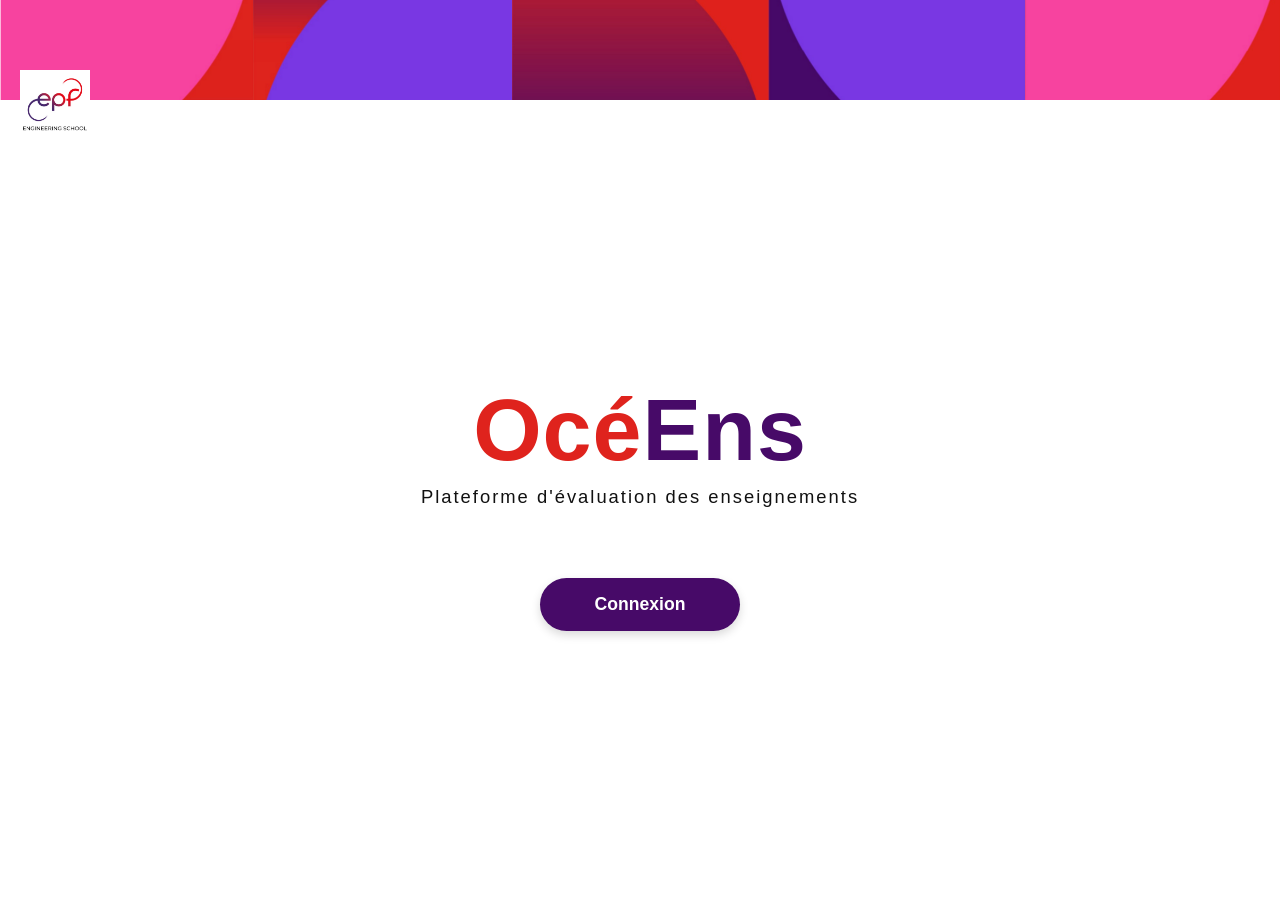
<file: templates/index.html>
<!DOCTYPE html>
<html lang="fr">

<head>
    <meta charset="UTF-8" />
    <meta name="viewport" content="width=device-width, initial-scale=1.0" />
    <title>OcéEns – Plateforme d'évaluation des enseignements</title>
    <link rel="preconnect" href="https://fonts.googleapis.com" />
    <link rel="preconnect" href="https://fonts.gstatic.com" crossorigin />
    <link
        href="https://fonts.googleapis.com/css2?family=Cormorant+Garamond:ital,wght@0,400;0,600;0,700;1,400&family=DM+Sans:wght@300;400;500&display=swap"
        rel="stylesheet" />

    <style>
        *,
        *::before,
        *::after {
            box-sizing: border-box;
            margin: 0;
            padding: 0;
        }

        :root {
            --red: #D42B2B;
            --navy: #1E2340;
            --purple: #4A3060;
            --grey: #6B7280;
            --white: #FFFFFF;
        }

        body {
            font-family: 'Montserrat', -apple-system, BlinkMacSystemFont, sans-serif;
            background: #ffffff;
            color: #333333;
            min-height: 100vh;
            display: flex;
            flex-direction: column;
            overflow-x: hidden;
        }

        /* Définition de l'animation */
        @keyframes slide {
            0% {
                background-position: center top;
            }

            50% {
                background-position: center bottom;
            }

            100% {
                background-position: center top;
            }
        }

        /* ── Top Header ─────────────────────────────── */
        header {
            background-image: url('/static/img/hautpage.png');
            height: 100px;
            position: relative;
            background-size: cover;
            background-position: center;
            background-repeat: no-repeat;
            z-index: 100;
        }

        .hero {
            padding-top: 30px;
            padding-bottom: 30px;

        }

        .header-logo {
            height: 70px;
            object-fit: contain;
            position: absolute;
            bottom: -40px;
            left: 20px;
            transform: none;

        }

        .header-user {
            width: 40px;
            height: 40px;
            border-radius: 50%;
            border: 2px solid #333;
            display: flex;
            align-items: center;
            justify-content: center;
            cursor: pointer;
            color: #333;
            background: transparent;
        }

        .header-user svg {
            width: 20px;
            height: 20px;
            fill: currentColor;
        }

        /* ── Main Content Area (Hero) ────────────────── */
        main {
            flex: 1;
            position: relative;
            display: flex;
            flex-direction: column;
            align-items: center;
            justify-content: center;
            padding-top: 10px;

        }

        .hero-bg {
            position: absolute;
            top: 0;
            left: 0;
            width: 100%;
            height: 100%;
            background-size: cover;
            background-position: center;
            background-repeat: no-repeat;
            z-index: 0;
        }

        .hero-content {
            position: relative;
            z-index: 2;
            text-align: center;
            background: rgba(255, 255, 255, 0.4);
            padding: 40px 60px;
            border-radius: 20px;
            backdrop-filter: blur(10px);
            -webkit-backdrop-filter: blur(10px);
            box-shadow: 0 8px 32px rgba(0, 0, 0, 0.05);
            max-width: 90%;
        }

        /* Si l'image 'fond_accueil.png' contient déjà le flou et qu'il n'y a pas
           de boite translucide dans la maquette, on peut enlever le fond blanc ci-dessus
           en rendant l'arrière plan transparent. La maquette montre le texte directement
           sur le flou. Modifions le fond de .hero-content : */
        .hero-content {
            background: transparent;
            box-shadow: none;
            backdrop-filter: none;
            -webkit-backdrop-filter: none;
            padding: 20px;
        }

        /* ── Title ───────────────────────────────────── */
        .logo-title {
            font-size: 5.5rem;
            font-weight: 700;
            letter-spacing: 1px;
            margin-bottom: 5px;
        }

        .text-red {
            color: #df231d;
        }

        .text-purple {
            color: #470a68;
        }

        .logo-subtitle {
            font-size: 1.15rem;
            font-weight: 500;
            color: #111111;
            letter-spacing: 2px;
            text-transform: uppercase;
            margin-bottom: 70px;
        }

        /* ── Buttons ─────────────────────────────────── */
        .hero-actions {
            display: flex;
            gap: 20px;
            justify-content: center;
            flex-wrap: wrap;
        }

        .hero-btn {
            display: inline-block;
            padding: 16px 40px;
            font-family: 'Montserrat', -apple-system, BlinkMacSystemFont, sans-serif;
            width: 200px;
            font-size: 1.1rem;
            font-weight: 600;
            border-radius: 50px;
            text-decoration: none;
            cursor: pointer;
            transition: all 0.2s ease;
            box-shadow: 0 4px 10px rgba(0, 0, 0, 0.15);
            border: none;
        }

        .hero-btn-purple {
            background-color: #470a68;
            /* Bleu foncé similaire à la maquette */
            color: #ffffff;
        }

        .hero-btn-purple:hover {
            background-color: #470a68;
            transform: translateY(-2px);
            box-shadow: 0 6px 15px rgba(13, 71, 161, 0.3);
        }


        /* ── Responsive ──────────────────────────── */
        @media (max-width: 768px) {
            .logo-title {
                font-size: 4rem;
            }

            .logo-subtitle {
                font-size: 0.9rem;
            }

            .hero-btn {
                padding: 14px 30px;
                font-size: 0.95rem;
                width: 100%;
            }

            header {
                padding: 0 20px;
                height: 70px;
            }
        }
    </style>
</head>

<body>

    <header>
        <img src="/static/img/logo.png" alt="EPF Engineering School" class="header-logo">
    </header>

    <main>
        <div class="hero-bg"></div>
        <div class="hero-content">
            <h1 class="logo-title">
                <span class="text-red">Océ</span><span class="text-purple">Ens</span>
            </h1>
            <p class="logo-subtitle" style="text-transform:none;">Plateforme d'évaluation des enseignements</p>
            <div class="hero-actions">

                <a href="/login" class="hero-btn hero-btn-purple">
                    Connexion
                </a>
            </div>
        </div>
    </main>

</body>

</html>
</file>
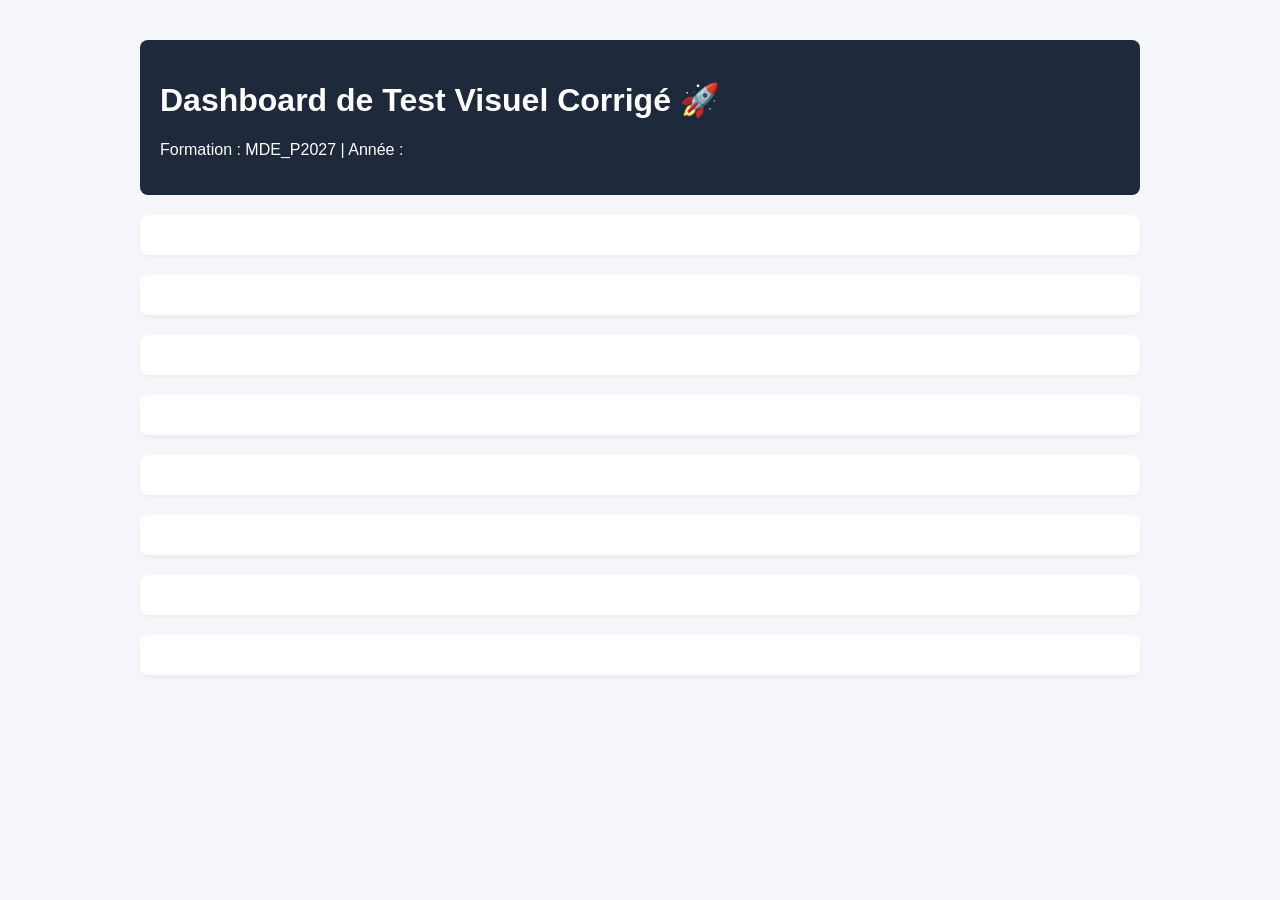
<file: preview_dashboard_test.html>
<!DOCTYPE html>
                <html lang="fr">
                <head>
                    <meta charset="UTF-8">
                    <title>Test Dashboard Visuel</title>
                    <style>
                        body { font-family: sans-serif; margin: 40px; background-color: #f4f6f9; }
                        .container { max-width: 1000px; margin: auto; }
                        .header { background: #1e293b; color: white; padding: 20px; border-radius: 8px; margin-bottom: 20px; }
                        .card { background: white; padding: 20px; margin-bottom: 20px; border-radius: 8px; box-shadow: 0 2px 4px rgba(0,0,0,0.05); }
                    </style>
                </head>
                <body>
                    <div class="container">
                        <div class="header">
                            <h1>Dashboard de Test Visuel Corrigé 🚀</h1>
                <p>Formation : MDE_P2027 | Année : </p></div><div class='card'><div>                        <script>window.PlotlyConfig = {MathJaxConfig: 'local'};</script>
        <script charset="utf-8" src="https://cdn.plot.ly/plotly-3.5.0.min.js" integrity="sha256-fHbNLP+GlIXN+efbQec78UkemUz3NJp7UmfGxC1tNxs=" crossorigin="anonymous"></script>                <div id="5e8c9b04-2b82-4a08-ab7e-ff84503e4230" class="plotly-graph-div" style="height:100%; width:100%;"></div>            <script>                window.PLOTLYENV=window.PLOTLYENV || {};                                if (document.getElementById("5e8c9b04-2b82-4a08-ab7e-ff84503e4230")) {                    Plotly.newPlot(                        "5e8c9b04-2b82-4a08-ab7e-ff84503e4230",                        [{"domain":{"x":[0.0,1.0],"y":[0.0,1.0]},"hole":0.3,"hovertemplate":"Valeur_Reponse=%{label}\u003cextra\u003e\u003c\u002fextra\u003e","labels":["Plut\u00f4t pas satisfait \u002f Somewhat dissatisfied"],"legendgroup":"","name":"","showlegend":true,"type":"pie","textinfo":"percent+label","textposition":"inside"}],                        {"template":{"data":{"histogram2dcontour":[{"type":"histogram2dcontour","colorbar":{"outlinewidth":0,"ticks":""},"colorscale":[[0.0,"#0d0887"],[0.1111111111111111,"#46039f"],[0.2222222222222222,"#7201a8"],[0.3333333333333333,"#9c179e"],[0.4444444444444444,"#bd3786"],[0.5555555555555556,"#d8576b"],[0.6666666666666666,"#ed7953"],[0.7777777777777778,"#fb9f3a"],[0.8888888888888888,"#fdca26"],[1.0,"#f0f921"]]}],"choropleth":[{"type":"choropleth","colorbar":{"outlinewidth":0,"ticks":""}}],"histogram2d":[{"type":"histogram2d","colorbar":{"outlinewidth":0,"ticks":""},"colorscale":[[0.0,"#0d0887"],[0.1111111111111111,"#46039f"],[0.2222222222222222,"#7201a8"],[0.3333333333333333,"#9c179e"],[0.4444444444444444,"#bd3786"],[0.5555555555555556,"#d8576b"],[0.6666666666666666,"#ed7953"],[0.7777777777777778,"#fb9f3a"],[0.8888888888888888,"#fdca26"],[1.0,"#f0f921"]]}],"heatmap":[{"type":"heatmap","colorbar":{"outlinewidth":0,"ticks":""},"colorscale":[[0.0,"#0d0887"],[0.1111111111111111,"#46039f"],[0.2222222222222222,"#7201a8"],[0.3333333333333333,"#9c179e"],[0.4444444444444444,"#bd3786"],[0.5555555555555556,"#d8576b"],[0.6666666666666666,"#ed7953"],[0.7777777777777778,"#fb9f3a"],[0.8888888888888888,"#fdca26"],[1.0,"#f0f921"]]}],"contourcarpet":[{"type":"contourcarpet","colorbar":{"outlinewidth":0,"ticks":""}}],"contour":[{"type":"contour","colorbar":{"outlinewidth":0,"ticks":""},"colorscale":[[0.0,"#0d0887"],[0.1111111111111111,"#46039f"],[0.2222222222222222,"#7201a8"],[0.3333333333333333,"#9c179e"],[0.4444444444444444,"#bd3786"],[0.5555555555555556,"#d8576b"],[0.6666666666666666,"#ed7953"],[0.7777777777777778,"#fb9f3a"],[0.8888888888888888,"#fdca26"],[1.0,"#f0f921"]]}],"surface":[{"type":"surface","colorbar":{"outlinewidth":0,"ticks":""},"colorscale":[[0.0,"#0d0887"],[0.1111111111111111,"#46039f"],[0.2222222222222222,"#7201a8"],[0.3333333333333333,"#9c179e"],[0.4444444444444444,"#bd3786"],[0.5555555555555556,"#d8576b"],[0.6666666666666666,"#ed7953"],[0.7777777777777778,"#fb9f3a"],[0.8888888888888888,"#fdca26"],[1.0,"#f0f921"]]}],"mesh3d":[{"type":"mesh3d","colorbar":{"outlinewidth":0,"ticks":""}}],"scatter":[{"fillpattern":{"fillmode":"overlay","size":10,"solidity":0.2},"type":"scatter"}],"parcoords":[{"type":"parcoords","line":{"colorbar":{"outlinewidth":0,"ticks":""}}}],"scatterpolargl":[{"type":"scatterpolargl","marker":{"colorbar":{"outlinewidth":0,"ticks":""}}}],"bar":[{"error_x":{"color":"#2a3f5f"},"error_y":{"color":"#2a3f5f"},"marker":{"line":{"color":"#E5ECF6","width":0.5},"pattern":{"fillmode":"overlay","size":10,"solidity":0.2}},"type":"bar"}],"scattergeo":[{"type":"scattergeo","marker":{"colorbar":{"outlinewidth":0,"ticks":""}}}],"scatterpolar":[{"type":"scatterpolar","marker":{"colorbar":{"outlinewidth":0,"ticks":""}}}],"histogram":[{"marker":{"pattern":{"fillmode":"overlay","size":10,"solidity":0.2}},"type":"histogram"}],"scattergl":[{"type":"scattergl","marker":{"colorbar":{"outlinewidth":0,"ticks":""}}}],"scatter3d":[{"type":"scatter3d","line":{"colorbar":{"outlinewidth":0,"ticks":""}},"marker":{"colorbar":{"outlinewidth":0,"ticks":""}}}],"scattermap":[{"type":"scattermap","marker":{"colorbar":{"outlinewidth":0,"ticks":""}}}],"scattermapbox":[{"type":"scattermapbox","marker":{"colorbar":{"outlinewidth":0,"ticks":""}}}],"scatterternary":[{"type":"scatterternary","marker":{"colorbar":{"outlinewidth":0,"ticks":""}}}],"scattercarpet":[{"type":"scattercarpet","marker":{"colorbar":{"outlinewidth":0,"ticks":""}}}],"carpet":[{"aaxis":{"endlinecolor":"#2a3f5f","gridcolor":"white","linecolor":"white","minorgridcolor":"white","startlinecolor":"#2a3f5f"},"baxis":{"endlinecolor":"#2a3f5f","gridcolor":"white","linecolor":"white","minorgridcolor":"white","startlinecolor":"#2a3f5f"},"type":"carpet"}],"table":[{"cells":{"fill":{"color":"#EBF0F8"},"line":{"color":"white"}},"header":{"fill":{"color":"#C8D4E3"},"line":{"color":"white"}},"type":"table"}],"barpolar":[{"marker":{"line":{"color":"#E5ECF6","width":0.5},"pattern":{"fillmode":"overlay","size":10,"solidity":0.2}},"type":"barpolar"}],"pie":[{"automargin":true,"type":"pie"}]},"layout":{"autotypenumbers":"strict","colorway":["#636efa","#EF553B","#00cc96","#ab63fa","#FFA15A","#19d3f3","#FF6692","#B6E880","#FF97FF","#FECB52"],"font":{"color":"#2a3f5f"},"hovermode":"closest","hoverlabel":{"align":"left"},"paper_bgcolor":"white","plot_bgcolor":"#E5ECF6","polar":{"bgcolor":"#E5ECF6","angularaxis":{"gridcolor":"white","linecolor":"white","ticks":""},"radialaxis":{"gridcolor":"white","linecolor":"white","ticks":""}},"ternary":{"bgcolor":"#E5ECF6","aaxis":{"gridcolor":"white","linecolor":"white","ticks":""},"baxis":{"gridcolor":"white","linecolor":"white","ticks":""},"caxis":{"gridcolor":"white","linecolor":"white","ticks":""}},"coloraxis":{"colorbar":{"outlinewidth":0,"ticks":""}},"colorscale":{"sequential":[[0.0,"#0d0887"],[0.1111111111111111,"#46039f"],[0.2222222222222222,"#7201a8"],[0.3333333333333333,"#9c179e"],[0.4444444444444444,"#bd3786"],[0.5555555555555556,"#d8576b"],[0.6666666666666666,"#ed7953"],[0.7777777777777778,"#fb9f3a"],[0.8888888888888888,"#fdca26"],[1.0,"#f0f921"]],"sequentialminus":[[0.0,"#0d0887"],[0.1111111111111111,"#46039f"],[0.2222222222222222,"#7201a8"],[0.3333333333333333,"#9c179e"],[0.4444444444444444,"#bd3786"],[0.5555555555555556,"#d8576b"],[0.6666666666666666,"#ed7953"],[0.7777777777777778,"#fb9f3a"],[0.8888888888888888,"#fdca26"],[1.0,"#f0f921"]],"diverging":[[0,"#8e0152"],[0.1,"#c51b7d"],[0.2,"#de77ae"],[0.3,"#f1b6da"],[0.4,"#fde0ef"],[0.5,"#f7f7f7"],[0.6,"#e6f5d0"],[0.7,"#b8e186"],[0.8,"#7fbc41"],[0.9,"#4d9221"],[1,"#276419"]]},"xaxis":{"gridcolor":"white","linecolor":"white","ticks":"","title":{"standoff":15},"zerolinecolor":"white","automargin":true,"zerolinewidth":2},"yaxis":{"gridcolor":"white","linecolor":"white","ticks":"","title":{"standoff":15},"zerolinecolor":"white","automargin":true,"zerolinewidth":2},"scene":{"xaxis":{"backgroundcolor":"#E5ECF6","gridcolor":"white","linecolor":"white","showbackground":true,"ticks":"","zerolinecolor":"white","gridwidth":2},"yaxis":{"backgroundcolor":"#E5ECF6","gridcolor":"white","linecolor":"white","showbackground":true,"ticks":"","zerolinecolor":"white","gridwidth":2},"zaxis":{"backgroundcolor":"#E5ECF6","gridcolor":"white","linecolor":"white","showbackground":true,"ticks":"","zerolinecolor":"white","gridwidth":2}},"shapedefaults":{"line":{"color":"#2a3f5f"}},"annotationdefaults":{"arrowcolor":"#2a3f5f","arrowhead":0,"arrowwidth":1},"geo":{"bgcolor":"white","landcolor":"#E5ECF6","subunitcolor":"white","showland":true,"showlakes":true,"lakecolor":"white"},"title":{"x":0.05},"mapbox":{"style":"light"}}},"legend":{"tracegroupgap":0},"title":{"text":"\u003cb\u003eCampus (Q1)\u003c\u002fb\u003e - Dans l'ensemble, par rapport \u00e0 votre exp\u00e9rience \u00e9tudiante \u00e0 l'EPF sur le campus de [CAMPUS], vous \u00eates : \u002f Overall, compared to your student experience at EPF on the [CAMPUS] campus, you are:"},"piecolorway":["rgb(102, 197, 204)","rgb(246, 207, 113)","rgb(248, 156, 116)","rgb(220, 176, 242)","rgb(135, 197, 95)","rgb(158, 185, 243)","rgb(254, 136, 177)","rgb(201, 219, 116)","rgb(139, 224, 164)","rgb(180, 151, 231)","rgb(179, 179, 179)"]},                        {"responsive": true}                    )                };            </script>        </div></div><div class='card'><div>                        <script>window.PlotlyConfig = {MathJaxConfig: 'local'};</script>
        <script charset="utf-8" src="https://cdn.plot.ly/plotly-3.5.0.min.js" integrity="sha256-fHbNLP+GlIXN+efbQec78UkemUz3NJp7UmfGxC1tNxs=" crossorigin="anonymous"></script>                <div id="bc5f9a01-b504-4bc1-8df7-eb1f3056604e" class="plotly-graph-div" style="height:100%; width:100%;"></div>            <script>                window.PLOTLYENV=window.PLOTLYENV || {};                                if (document.getElementById("bc5f9a01-b504-4bc1-8df7-eb1f3056604e")) {                    Plotly.newPlot(                        "bc5f9a01-b504-4bc1-8df7-eb1f3056604e",                        [{"hovertemplate":"Pourcentage=%{text}\u003cbr\u003eMotif=%{y}\u003cextra\u003e\u003c\u002fextra\u003e","legendgroup":"","marker":{"color":"#d62728","pattern":{"shape":""}},"name":"","orientation":"h","showlegend":false,"text":{"dtype":"f8","bdata":"AAAAAAAASUAAAAAAAABJQA=="},"textposition":"outside","x":{"dtype":"f8","bdata":"AAAAAAAASUAAAAAAAABJQA=="},"xaxis":"x","y":["La scolarit\u00e9 \u002f The scolarity service","Le service des examens \u002f The examination service"],"yaxis":"y","type":"bar","texttemplate":"%{text:.1f}%"}],                        {"template":{"data":{"histogram2dcontour":[{"type":"histogram2dcontour","colorbar":{"outlinewidth":0,"ticks":""},"colorscale":[[0.0,"#0d0887"],[0.1111111111111111,"#46039f"],[0.2222222222222222,"#7201a8"],[0.3333333333333333,"#9c179e"],[0.4444444444444444,"#bd3786"],[0.5555555555555556,"#d8576b"],[0.6666666666666666,"#ed7953"],[0.7777777777777778,"#fb9f3a"],[0.8888888888888888,"#fdca26"],[1.0,"#f0f921"]]}],"choropleth":[{"type":"choropleth","colorbar":{"outlinewidth":0,"ticks":""}}],"histogram2d":[{"type":"histogram2d","colorbar":{"outlinewidth":0,"ticks":""},"colorscale":[[0.0,"#0d0887"],[0.1111111111111111,"#46039f"],[0.2222222222222222,"#7201a8"],[0.3333333333333333,"#9c179e"],[0.4444444444444444,"#bd3786"],[0.5555555555555556,"#d8576b"],[0.6666666666666666,"#ed7953"],[0.7777777777777778,"#fb9f3a"],[0.8888888888888888,"#fdca26"],[1.0,"#f0f921"]]}],"heatmap":[{"type":"heatmap","colorbar":{"outlinewidth":0,"ticks":""},"colorscale":[[0.0,"#0d0887"],[0.1111111111111111,"#46039f"],[0.2222222222222222,"#7201a8"],[0.3333333333333333,"#9c179e"],[0.4444444444444444,"#bd3786"],[0.5555555555555556,"#d8576b"],[0.6666666666666666,"#ed7953"],[0.7777777777777778,"#fb9f3a"],[0.8888888888888888,"#fdca26"],[1.0,"#f0f921"]]}],"contourcarpet":[{"type":"contourcarpet","colorbar":{"outlinewidth":0,"ticks":""}}],"contour":[{"type":"contour","colorbar":{"outlinewidth":0,"ticks":""},"colorscale":[[0.0,"#0d0887"],[0.1111111111111111,"#46039f"],[0.2222222222222222,"#7201a8"],[0.3333333333333333,"#9c179e"],[0.4444444444444444,"#bd3786"],[0.5555555555555556,"#d8576b"],[0.6666666666666666,"#ed7953"],[0.7777777777777778,"#fb9f3a"],[0.8888888888888888,"#fdca26"],[1.0,"#f0f921"]]}],"surface":[{"type":"surface","colorbar":{"outlinewidth":0,"ticks":""},"colorscale":[[0.0,"#0d0887"],[0.1111111111111111,"#46039f"],[0.2222222222222222,"#7201a8"],[0.3333333333333333,"#9c179e"],[0.4444444444444444,"#bd3786"],[0.5555555555555556,"#d8576b"],[0.6666666666666666,"#ed7953"],[0.7777777777777778,"#fb9f3a"],[0.8888888888888888,"#fdca26"],[1.0,"#f0f921"]]}],"mesh3d":[{"type":"mesh3d","colorbar":{"outlinewidth":0,"ticks":""}}],"scatter":[{"fillpattern":{"fillmode":"overlay","size":10,"solidity":0.2},"type":"scatter"}],"parcoords":[{"type":"parcoords","line":{"colorbar":{"outlinewidth":0,"ticks":""}}}],"scatterpolargl":[{"type":"scatterpolargl","marker":{"colorbar":{"outlinewidth":0,"ticks":""}}}],"bar":[{"error_x":{"color":"#2a3f5f"},"error_y":{"color":"#2a3f5f"},"marker":{"line":{"color":"#E5ECF6","width":0.5},"pattern":{"fillmode":"overlay","size":10,"solidity":0.2}},"type":"bar"}],"scattergeo":[{"type":"scattergeo","marker":{"colorbar":{"outlinewidth":0,"ticks":""}}}],"scatterpolar":[{"type":"scatterpolar","marker":{"colorbar":{"outlinewidth":0,"ticks":""}}}],"histogram":[{"marker":{"pattern":{"fillmode":"overlay","size":10,"solidity":0.2}},"type":"histogram"}],"scattergl":[{"type":"scattergl","marker":{"colorbar":{"outlinewidth":0,"ticks":""}}}],"scatter3d":[{"type":"scatter3d","line":{"colorbar":{"outlinewidth":0,"ticks":""}},"marker":{"colorbar":{"outlinewidth":0,"ticks":""}}}],"scattermap":[{"type":"scattermap","marker":{"colorbar":{"outlinewidth":0,"ticks":""}}}],"scattermapbox":[{"type":"scattermapbox","marker":{"colorbar":{"outlinewidth":0,"ticks":""}}}],"scatterternary":[{"type":"scatterternary","marker":{"colorbar":{"outlinewidth":0,"ticks":""}}}],"scattercarpet":[{"type":"scattercarpet","marker":{"colorbar":{"outlinewidth":0,"ticks":""}}}],"carpet":[{"aaxis":{"endlinecolor":"#2a3f5f","gridcolor":"white","linecolor":"white","minorgridcolor":"white","startlinecolor":"#2a3f5f"},"baxis":{"endlinecolor":"#2a3f5f","gridcolor":"white","linecolor":"white","minorgridcolor":"white","startlinecolor":"#2a3f5f"},"type":"carpet"}],"table":[{"cells":{"fill":{"color":"#EBF0F8"},"line":{"color":"white"}},"header":{"fill":{"color":"#C8D4E3"},"line":{"color":"white"}},"type":"table"}],"barpolar":[{"marker":{"line":{"color":"#E5ECF6","width":0.5},"pattern":{"fillmode":"overlay","size":10,"solidity":0.2}},"type":"barpolar"}],"pie":[{"automargin":true,"type":"pie"}]},"layout":{"autotypenumbers":"strict","colorway":["#636efa","#EF553B","#00cc96","#ab63fa","#FFA15A","#19d3f3","#FF6692","#B6E880","#FF97FF","#FECB52"],"font":{"color":"#2a3f5f"},"hovermode":"closest","hoverlabel":{"align":"left"},"paper_bgcolor":"white","plot_bgcolor":"#E5ECF6","polar":{"bgcolor":"#E5ECF6","angularaxis":{"gridcolor":"white","linecolor":"white","ticks":""},"radialaxis":{"gridcolor":"white","linecolor":"white","ticks":""}},"ternary":{"bgcolor":"#E5ECF6","aaxis":{"gridcolor":"white","linecolor":"white","ticks":""},"baxis":{"gridcolor":"white","linecolor":"white","ticks":""},"caxis":{"gridcolor":"white","linecolor":"white","ticks":""}},"coloraxis":{"colorbar":{"outlinewidth":0,"ticks":""}},"colorscale":{"sequential":[[0.0,"#0d0887"],[0.1111111111111111,"#46039f"],[0.2222222222222222,"#7201a8"],[0.3333333333333333,"#9c179e"],[0.4444444444444444,"#bd3786"],[0.5555555555555556,"#d8576b"],[0.6666666666666666,"#ed7953"],[0.7777777777777778,"#fb9f3a"],[0.8888888888888888,"#fdca26"],[1.0,"#f0f921"]],"sequentialminus":[[0.0,"#0d0887"],[0.1111111111111111,"#46039f"],[0.2222222222222222,"#7201a8"],[0.3333333333333333,"#9c179e"],[0.4444444444444444,"#bd3786"],[0.5555555555555556,"#d8576b"],[0.6666666666666666,"#ed7953"],[0.7777777777777778,"#fb9f3a"],[0.8888888888888888,"#fdca26"],[1.0,"#f0f921"]],"diverging":[[0,"#8e0152"],[0.1,"#c51b7d"],[0.2,"#de77ae"],[0.3,"#f1b6da"],[0.4,"#fde0ef"],[0.5,"#f7f7f7"],[0.6,"#e6f5d0"],[0.7,"#b8e186"],[0.8,"#7fbc41"],[0.9,"#4d9221"],[1,"#276419"]]},"xaxis":{"gridcolor":"white","linecolor":"white","ticks":"","title":{"standoff":15},"zerolinecolor":"white","automargin":true,"zerolinewidth":2},"yaxis":{"gridcolor":"white","linecolor":"white","ticks":"","title":{"standoff":15},"zerolinecolor":"white","automargin":true,"zerolinewidth":2},"scene":{"xaxis":{"backgroundcolor":"#E5ECF6","gridcolor":"white","linecolor":"white","showbackground":true,"ticks":"","zerolinecolor":"white","gridwidth":2},"yaxis":{"backgroundcolor":"#E5ECF6","gridcolor":"white","linecolor":"white","showbackground":true,"ticks":"","zerolinecolor":"white","gridwidth":2},"zaxis":{"backgroundcolor":"#E5ECF6","gridcolor":"white","linecolor":"white","showbackground":true,"ticks":"","zerolinecolor":"white","gridwidth":2}},"shapedefaults":{"line":{"color":"#2a3f5f"}},"annotationdefaults":{"arrowcolor":"#2a3f5f","arrowhead":0,"arrowwidth":1},"geo":{"bgcolor":"white","landcolor":"#E5ECF6","subunitcolor":"white","showland":true,"showlakes":true,"lakecolor":"white"},"title":{"x":0.05},"mapbox":{"style":"light"}}},"xaxis":{"anchor":"y","domain":[0.0,1.0],"title":{"text":"Pourcentage (%)"}},"yaxis":{"anchor":"x","domain":[0.0,1.0],"title":{"text":""},"categoryorder":"total ascending"},"legend":{"tracegroupgap":0},"title":{"text":"\u003cb\u003eCampus (Q2)\u003c\u002fb\u003e - Votre insatisfaction est li\u00e9e \u00e0 un ou plusieurs des \u00e9l\u00e9ments suivants : \u002f Your dissatisfaction is related to one or more of the following factors:\u003cbr\u003e\u003csup\u003e(Motifs d'insatisfaction recens\u00e9s)\u003c\u002fsup\u003e"},"barmode":"relative"},                        {"responsive": true}                    )                };            </script>        </div></div><div class='card'><div>                        <script>window.PlotlyConfig = {MathJaxConfig: 'local'};</script>
        <script charset="utf-8" src="https://cdn.plot.ly/plotly-3.5.0.min.js" integrity="sha256-fHbNLP+GlIXN+efbQec78UkemUz3NJp7UmfGxC1tNxs=" crossorigin="anonymous"></script>                <div id="2a70a8f3-a492-4fc4-abc4-2a497cdc3e0b" class="plotly-graph-div" style="height:100%; width:100%;"></div>            <script>                window.PLOTLYENV=window.PLOTLYENV || {};                                if (document.getElementById("2a70a8f3-a492-4fc4-abc4-2a497cdc3e0b")) {                    Plotly.newPlot(                        "2a70a8f3-a492-4fc4-abc4-2a497cdc3e0b",                        [{"domain":{"x":[0.0,1.0],"y":[0.0,1.0]},"hole":0.3,"hovertemplate":"Valeur_Reponse=%{label}\u003cextra\u003e\u003c\u002fextra\u003e","labels":["Plut\u00f4t pas satisfait \u002f Somewhat dissatisfied"],"legendgroup":"","name":"","showlegend":true,"type":"pie","textinfo":"percent+label","textposition":"inside"}],                        {"template":{"data":{"histogram2dcontour":[{"type":"histogram2dcontour","colorbar":{"outlinewidth":0,"ticks":""},"colorscale":[[0.0,"#0d0887"],[0.1111111111111111,"#46039f"],[0.2222222222222222,"#7201a8"],[0.3333333333333333,"#9c179e"],[0.4444444444444444,"#bd3786"],[0.5555555555555556,"#d8576b"],[0.6666666666666666,"#ed7953"],[0.7777777777777778,"#fb9f3a"],[0.8888888888888888,"#fdca26"],[1.0,"#f0f921"]]}],"choropleth":[{"type":"choropleth","colorbar":{"outlinewidth":0,"ticks":""}}],"histogram2d":[{"type":"histogram2d","colorbar":{"outlinewidth":0,"ticks":""},"colorscale":[[0.0,"#0d0887"],[0.1111111111111111,"#46039f"],[0.2222222222222222,"#7201a8"],[0.3333333333333333,"#9c179e"],[0.4444444444444444,"#bd3786"],[0.5555555555555556,"#d8576b"],[0.6666666666666666,"#ed7953"],[0.7777777777777778,"#fb9f3a"],[0.8888888888888888,"#fdca26"],[1.0,"#f0f921"]]}],"heatmap":[{"type":"heatmap","colorbar":{"outlinewidth":0,"ticks":""},"colorscale":[[0.0,"#0d0887"],[0.1111111111111111,"#46039f"],[0.2222222222222222,"#7201a8"],[0.3333333333333333,"#9c179e"],[0.4444444444444444,"#bd3786"],[0.5555555555555556,"#d8576b"],[0.6666666666666666,"#ed7953"],[0.7777777777777778,"#fb9f3a"],[0.8888888888888888,"#fdca26"],[1.0,"#f0f921"]]}],"contourcarpet":[{"type":"contourcarpet","colorbar":{"outlinewidth":0,"ticks":""}}],"contour":[{"type":"contour","colorbar":{"outlinewidth":0,"ticks":""},"colorscale":[[0.0,"#0d0887"],[0.1111111111111111,"#46039f"],[0.2222222222222222,"#7201a8"],[0.3333333333333333,"#9c179e"],[0.4444444444444444,"#bd3786"],[0.5555555555555556,"#d8576b"],[0.6666666666666666,"#ed7953"],[0.7777777777777778,"#fb9f3a"],[0.8888888888888888,"#fdca26"],[1.0,"#f0f921"]]}],"surface":[{"type":"surface","colorbar":{"outlinewidth":0,"ticks":""},"colorscale":[[0.0,"#0d0887"],[0.1111111111111111,"#46039f"],[0.2222222222222222,"#7201a8"],[0.3333333333333333,"#9c179e"],[0.4444444444444444,"#bd3786"],[0.5555555555555556,"#d8576b"],[0.6666666666666666,"#ed7953"],[0.7777777777777778,"#fb9f3a"],[0.8888888888888888,"#fdca26"],[1.0,"#f0f921"]]}],"mesh3d":[{"type":"mesh3d","colorbar":{"outlinewidth":0,"ticks":""}}],"scatter":[{"fillpattern":{"fillmode":"overlay","size":10,"solidity":0.2},"type":"scatter"}],"parcoords":[{"type":"parcoords","line":{"colorbar":{"outlinewidth":0,"ticks":""}}}],"scatterpolargl":[{"type":"scatterpolargl","marker":{"colorbar":{"outlinewidth":0,"ticks":""}}}],"bar":[{"error_x":{"color":"#2a3f5f"},"error_y":{"color":"#2a3f5f"},"marker":{"line":{"color":"#E5ECF6","width":0.5},"pattern":{"fillmode":"overlay","size":10,"solidity":0.2}},"type":"bar"}],"scattergeo":[{"type":"scattergeo","marker":{"colorbar":{"outlinewidth":0,"ticks":""}}}],"scatterpolar":[{"type":"scatterpolar","marker":{"colorbar":{"outlinewidth":0,"ticks":""}}}],"histogram":[{"marker":{"pattern":{"fillmode":"overlay","size":10,"solidity":0.2}},"type":"histogram"}],"scattergl":[{"type":"scattergl","marker":{"colorbar":{"outlinewidth":0,"ticks":""}}}],"scatter3d":[{"type":"scatter3d","line":{"colorbar":{"outlinewidth":0,"ticks":""}},"marker":{"colorbar":{"outlinewidth":0,"ticks":""}}}],"scattermap":[{"type":"scattermap","marker":{"colorbar":{"outlinewidth":0,"ticks":""}}}],"scattermapbox":[{"type":"scattermapbox","marker":{"colorbar":{"outlinewidth":0,"ticks":""}}}],"scatterternary":[{"type":"scatterternary","marker":{"colorbar":{"outlinewidth":0,"ticks":""}}}],"scattercarpet":[{"type":"scattercarpet","marker":{"colorbar":{"outlinewidth":0,"ticks":""}}}],"carpet":[{"aaxis":{"endlinecolor":"#2a3f5f","gridcolor":"white","linecolor":"white","minorgridcolor":"white","startlinecolor":"#2a3f5f"},"baxis":{"endlinecolor":"#2a3f5f","gridcolor":"white","linecolor":"white","minorgridcolor":"white","startlinecolor":"#2a3f5f"},"type":"carpet"}],"table":[{"cells":{"fill":{"color":"#EBF0F8"},"line":{"color":"white"}},"header":{"fill":{"color":"#C8D4E3"},"line":{"color":"white"}},"type":"table"}],"barpolar":[{"marker":{"line":{"color":"#E5ECF6","width":0.5},"pattern":{"fillmode":"overlay","size":10,"solidity":0.2}},"type":"barpolar"}],"pie":[{"automargin":true,"type":"pie"}]},"layout":{"autotypenumbers":"strict","colorway":["#636efa","#EF553B","#00cc96","#ab63fa","#FFA15A","#19d3f3","#FF6692","#B6E880","#FF97FF","#FECB52"],"font":{"color":"#2a3f5f"},"hovermode":"closest","hoverlabel":{"align":"left"},"paper_bgcolor":"white","plot_bgcolor":"#E5ECF6","polar":{"bgcolor":"#E5ECF6","angularaxis":{"gridcolor":"white","linecolor":"white","ticks":""},"radialaxis":{"gridcolor":"white","linecolor":"white","ticks":""}},"ternary":{"bgcolor":"#E5ECF6","aaxis":{"gridcolor":"white","linecolor":"white","ticks":""},"baxis":{"gridcolor":"white","linecolor":"white","ticks":""},"caxis":{"gridcolor":"white","linecolor":"white","ticks":""}},"coloraxis":{"colorbar":{"outlinewidth":0,"ticks":""}},"colorscale":{"sequential":[[0.0,"#0d0887"],[0.1111111111111111,"#46039f"],[0.2222222222222222,"#7201a8"],[0.3333333333333333,"#9c179e"],[0.4444444444444444,"#bd3786"],[0.5555555555555556,"#d8576b"],[0.6666666666666666,"#ed7953"],[0.7777777777777778,"#fb9f3a"],[0.8888888888888888,"#fdca26"],[1.0,"#f0f921"]],"sequentialminus":[[0.0,"#0d0887"],[0.1111111111111111,"#46039f"],[0.2222222222222222,"#7201a8"],[0.3333333333333333,"#9c179e"],[0.4444444444444444,"#bd3786"],[0.5555555555555556,"#d8576b"],[0.6666666666666666,"#ed7953"],[0.7777777777777778,"#fb9f3a"],[0.8888888888888888,"#fdca26"],[1.0,"#f0f921"]],"diverging":[[0,"#8e0152"],[0.1,"#c51b7d"],[0.2,"#de77ae"],[0.3,"#f1b6da"],[0.4,"#fde0ef"],[0.5,"#f7f7f7"],[0.6,"#e6f5d0"],[0.7,"#b8e186"],[0.8,"#7fbc41"],[0.9,"#4d9221"],[1,"#276419"]]},"xaxis":{"gridcolor":"white","linecolor":"white","ticks":"","title":{"standoff":15},"zerolinecolor":"white","automargin":true,"zerolinewidth":2},"yaxis":{"gridcolor":"white","linecolor":"white","ticks":"","title":{"standoff":15},"zerolinecolor":"white","automargin":true,"zerolinewidth":2},"scene":{"xaxis":{"backgroundcolor":"#E5ECF6","gridcolor":"white","linecolor":"white","showbackground":true,"ticks":"","zerolinecolor":"white","gridwidth":2},"yaxis":{"backgroundcolor":"#E5ECF6","gridcolor":"white","linecolor":"white","showbackground":true,"ticks":"","zerolinecolor":"white","gridwidth":2},"zaxis":{"backgroundcolor":"#E5ECF6","gridcolor":"white","linecolor":"white","showbackground":true,"ticks":"","zerolinecolor":"white","gridwidth":2}},"shapedefaults":{"line":{"color":"#2a3f5f"}},"annotationdefaults":{"arrowcolor":"#2a3f5f","arrowhead":0,"arrowwidth":1},"geo":{"bgcolor":"white","landcolor":"#E5ECF6","subunitcolor":"white","showland":true,"showlakes":true,"lakecolor":"white"},"title":{"x":0.05},"mapbox":{"style":"light"}}},"legend":{"tracegroupgap":0},"title":{"text":"\u003cb\u003eFormation (Q1)\u003c\u002fb\u003e - Dans l'ensemble, par rapport \u00e0 votre exp\u00e9rience \u00e9tudiante \u00e0 l'EPF sur le campus de [CAMPUS], vous \u00eates : \u002f Overall, compared to your student experience at EPF on the [CAMPUS] campus, you are:"},"piecolorway":["rgb(102, 197, 204)","rgb(246, 207, 113)","rgb(248, 156, 116)","rgb(220, 176, 242)","rgb(135, 197, 95)","rgb(158, 185, 243)","rgb(254, 136, 177)","rgb(201, 219, 116)","rgb(139, 224, 164)","rgb(180, 151, 231)","rgb(179, 179, 179)"]},                        {"responsive": true}                    )                };            </script>        </div></div><div class='card'><div>                        <script>window.PlotlyConfig = {MathJaxConfig: 'local'};</script>
        <script charset="utf-8" src="https://cdn.plot.ly/plotly-3.5.0.min.js" integrity="sha256-fHbNLP+GlIXN+efbQec78UkemUz3NJp7UmfGxC1tNxs=" crossorigin="anonymous"></script>                <div id="b45e7039-a365-4de8-9f5f-2da39e5c000f" class="plotly-graph-div" style="height:100%; width:100%;"></div>            <script>                window.PLOTLYENV=window.PLOTLYENV || {};                                if (document.getElementById("b45e7039-a365-4de8-9f5f-2da39e5c000f")) {                    Plotly.newPlot(                        "b45e7039-a365-4de8-9f5f-2da39e5c000f",                        [{"hovertemplate":"Pourcentage=%{text}\u003cbr\u003eMotif=%{y}\u003cextra\u003e\u003c\u002fextra\u003e","legendgroup":"","marker":{"color":"#d62728","pattern":{"shape":""}},"name":"","orientation":"h","showlegend":false,"text":{"dtype":"f8","bdata":"AAAAAAAASUAAAAAAAABJQA=="},"textposition":"outside","x":{"dtype":"f8","bdata":"AAAAAAAASUAAAAAAAABJQA=="},"xaxis":"x","y":["La scolarit\u00e9 \u002f The scolarity service","Le service des examens \u002f The examination service"],"yaxis":"y","type":"bar","texttemplate":"%{text:.1f}%"}],                        {"template":{"data":{"histogram2dcontour":[{"type":"histogram2dcontour","colorbar":{"outlinewidth":0,"ticks":""},"colorscale":[[0.0,"#0d0887"],[0.1111111111111111,"#46039f"],[0.2222222222222222,"#7201a8"],[0.3333333333333333,"#9c179e"],[0.4444444444444444,"#bd3786"],[0.5555555555555556,"#d8576b"],[0.6666666666666666,"#ed7953"],[0.7777777777777778,"#fb9f3a"],[0.8888888888888888,"#fdca26"],[1.0,"#f0f921"]]}],"choropleth":[{"type":"choropleth","colorbar":{"outlinewidth":0,"ticks":""}}],"histogram2d":[{"type":"histogram2d","colorbar":{"outlinewidth":0,"ticks":""},"colorscale":[[0.0,"#0d0887"],[0.1111111111111111,"#46039f"],[0.2222222222222222,"#7201a8"],[0.3333333333333333,"#9c179e"],[0.4444444444444444,"#bd3786"],[0.5555555555555556,"#d8576b"],[0.6666666666666666,"#ed7953"],[0.7777777777777778,"#fb9f3a"],[0.8888888888888888,"#fdca26"],[1.0,"#f0f921"]]}],"heatmap":[{"type":"heatmap","colorbar":{"outlinewidth":0,"ticks":""},"colorscale":[[0.0,"#0d0887"],[0.1111111111111111,"#46039f"],[0.2222222222222222,"#7201a8"],[0.3333333333333333,"#9c179e"],[0.4444444444444444,"#bd3786"],[0.5555555555555556,"#d8576b"],[0.6666666666666666,"#ed7953"],[0.7777777777777778,"#fb9f3a"],[0.8888888888888888,"#fdca26"],[1.0,"#f0f921"]]}],"contourcarpet":[{"type":"contourcarpet","colorbar":{"outlinewidth":0,"ticks":""}}],"contour":[{"type":"contour","colorbar":{"outlinewidth":0,"ticks":""},"colorscale":[[0.0,"#0d0887"],[0.1111111111111111,"#46039f"],[0.2222222222222222,"#7201a8"],[0.3333333333333333,"#9c179e"],[0.4444444444444444,"#bd3786"],[0.5555555555555556,"#d8576b"],[0.6666666666666666,"#ed7953"],[0.7777777777777778,"#fb9f3a"],[0.8888888888888888,"#fdca26"],[1.0,"#f0f921"]]}],"surface":[{"type":"surface","colorbar":{"outlinewidth":0,"ticks":""},"colorscale":[[0.0,"#0d0887"],[0.1111111111111111,"#46039f"],[0.2222222222222222,"#7201a8"],[0.3333333333333333,"#9c179e"],[0.4444444444444444,"#bd3786"],[0.5555555555555556,"#d8576b"],[0.6666666666666666,"#ed7953"],[0.7777777777777778,"#fb9f3a"],[0.8888888888888888,"#fdca26"],[1.0,"#f0f921"]]}],"mesh3d":[{"type":"mesh3d","colorbar":{"outlinewidth":0,"ticks":""}}],"scatter":[{"fillpattern":{"fillmode":"overlay","size":10,"solidity":0.2},"type":"scatter"}],"parcoords":[{"type":"parcoords","line":{"colorbar":{"outlinewidth":0,"ticks":""}}}],"scatterpolargl":[{"type":"scatterpolargl","marker":{"colorbar":{"outlinewidth":0,"ticks":""}}}],"bar":[{"error_x":{"color":"#2a3f5f"},"error_y":{"color":"#2a3f5f"},"marker":{"line":{"color":"#E5ECF6","width":0.5},"pattern":{"fillmode":"overlay","size":10,"solidity":0.2}},"type":"bar"}],"scattergeo":[{"type":"scattergeo","marker":{"colorbar":{"outlinewidth":0,"ticks":""}}}],"scatterpolar":[{"type":"scatterpolar","marker":{"colorbar":{"outlinewidth":0,"ticks":""}}}],"histogram":[{"marker":{"pattern":{"fillmode":"overlay","size":10,"solidity":0.2}},"type":"histogram"}],"scattergl":[{"type":"scattergl","marker":{"colorbar":{"outlinewidth":0,"ticks":""}}}],"scatter3d":[{"type":"scatter3d","line":{"colorbar":{"outlinewidth":0,"ticks":""}},"marker":{"colorbar":{"outlinewidth":0,"ticks":""}}}],"scattermap":[{"type":"scattermap","marker":{"colorbar":{"outlinewidth":0,"ticks":""}}}],"scattermapbox":[{"type":"scattermapbox","marker":{"colorbar":{"outlinewidth":0,"ticks":""}}}],"scatterternary":[{"type":"scatterternary","marker":{"colorbar":{"outlinewidth":0,"ticks":""}}}],"scattercarpet":[{"type":"scattercarpet","marker":{"colorbar":{"outlinewidth":0,"ticks":""}}}],"carpet":[{"aaxis":{"endlinecolor":"#2a3f5f","gridcolor":"white","linecolor":"white","minorgridcolor":"white","startlinecolor":"#2a3f5f"},"baxis":{"endlinecolor":"#2a3f5f","gridcolor":"white","linecolor":"white","minorgridcolor":"white","startlinecolor":"#2a3f5f"},"type":"carpet"}],"table":[{"cells":{"fill":{"color":"#EBF0F8"},"line":{"color":"white"}},"header":{"fill":{"color":"#C8D4E3"},"line":{"color":"white"}},"type":"table"}],"barpolar":[{"marker":{"line":{"color":"#E5ECF6","width":0.5},"pattern":{"fillmode":"overlay","size":10,"solidity":0.2}},"type":"barpolar"}],"pie":[{"automargin":true,"type":"pie"}]},"layout":{"autotypenumbers":"strict","colorway":["#636efa","#EF553B","#00cc96","#ab63fa","#FFA15A","#19d3f3","#FF6692","#B6E880","#FF97FF","#FECB52"],"font":{"color":"#2a3f5f"},"hovermode":"closest","hoverlabel":{"align":"left"},"paper_bgcolor":"white","plot_bgcolor":"#E5ECF6","polar":{"bgcolor":"#E5ECF6","angularaxis":{"gridcolor":"white","linecolor":"white","ticks":""},"radialaxis":{"gridcolor":"white","linecolor":"white","ticks":""}},"ternary":{"bgcolor":"#E5ECF6","aaxis":{"gridcolor":"white","linecolor":"white","ticks":""},"baxis":{"gridcolor":"white","linecolor":"white","ticks":""},"caxis":{"gridcolor":"white","linecolor":"white","ticks":""}},"coloraxis":{"colorbar":{"outlinewidth":0,"ticks":""}},"colorscale":{"sequential":[[0.0,"#0d0887"],[0.1111111111111111,"#46039f"],[0.2222222222222222,"#7201a8"],[0.3333333333333333,"#9c179e"],[0.4444444444444444,"#bd3786"],[0.5555555555555556,"#d8576b"],[0.6666666666666666,"#ed7953"],[0.7777777777777778,"#fb9f3a"],[0.8888888888888888,"#fdca26"],[1.0,"#f0f921"]],"sequentialminus":[[0.0,"#0d0887"],[0.1111111111111111,"#46039f"],[0.2222222222222222,"#7201a8"],[0.3333333333333333,"#9c179e"],[0.4444444444444444,"#bd3786"],[0.5555555555555556,"#d8576b"],[0.6666666666666666,"#ed7953"],[0.7777777777777778,"#fb9f3a"],[0.8888888888888888,"#fdca26"],[1.0,"#f0f921"]],"diverging":[[0,"#8e0152"],[0.1,"#c51b7d"],[0.2,"#de77ae"],[0.3,"#f1b6da"],[0.4,"#fde0ef"],[0.5,"#f7f7f7"],[0.6,"#e6f5d0"],[0.7,"#b8e186"],[0.8,"#7fbc41"],[0.9,"#4d9221"],[1,"#276419"]]},"xaxis":{"gridcolor":"white","linecolor":"white","ticks":"","title":{"standoff":15},"zerolinecolor":"white","automargin":true,"zerolinewidth":2},"yaxis":{"gridcolor":"white","linecolor":"white","ticks":"","title":{"standoff":15},"zerolinecolor":"white","automargin":true,"zerolinewidth":2},"scene":{"xaxis":{"backgroundcolor":"#E5ECF6","gridcolor":"white","linecolor":"white","showbackground":true,"ticks":"","zerolinecolor":"white","gridwidth":2},"yaxis":{"backgroundcolor":"#E5ECF6","gridcolor":"white","linecolor":"white","showbackground":true,"ticks":"","zerolinecolor":"white","gridwidth":2},"zaxis":{"backgroundcolor":"#E5ECF6","gridcolor":"white","linecolor":"white","showbackground":true,"ticks":"","zerolinecolor":"white","gridwidth":2}},"shapedefaults":{"line":{"color":"#2a3f5f"}},"annotationdefaults":{"arrowcolor":"#2a3f5f","arrowhead":0,"arrowwidth":1},"geo":{"bgcolor":"white","landcolor":"#E5ECF6","subunitcolor":"white","showland":true,"showlakes":true,"lakecolor":"white"},"title":{"x":0.05},"mapbox":{"style":"light"}}},"xaxis":{"anchor":"y","domain":[0.0,1.0],"title":{"text":"Pourcentage (%)"}},"yaxis":{"anchor":"x","domain":[0.0,1.0],"title":{"text":""},"categoryorder":"total ascending"},"legend":{"tracegroupgap":0},"title":{"text":"\u003cb\u003eFormation (Q2)\u003c\u002fb\u003e - Votre insatisfaction est li\u00e9e \u00e0 un ou plusieurs des \u00e9l\u00e9ments suivants : \u002f Your dissatisfaction is related to one or more of the following factors:\u003cbr\u003e\u003csup\u003e(Motifs d'insatisfaction recens\u00e9s)\u003c\u002fsup\u003e"},"barmode":"relative"},                        {"responsive": true}                    )                };            </script>        </div></div><div class='card'><div>                        <script>window.PlotlyConfig = {MathJaxConfig: 'local'};</script>
        <script charset="utf-8" src="https://cdn.plot.ly/plotly-3.5.0.min.js" integrity="sha256-fHbNLP+GlIXN+efbQec78UkemUz3NJp7UmfGxC1tNxs=" crossorigin="anonymous"></script>                <div id="b48aeaa9-85e4-407b-9fb8-c21e5afda1b7" class="plotly-graph-div" style="height:100%; width:100%;"></div>            <script>                window.PLOTLYENV=window.PLOTLYENV || {};                                if (document.getElementById("b48aeaa9-85e4-407b-9fb8-c21e5afda1b7")) {                    Plotly.newPlot(                        "b48aeaa9-85e4-407b-9fb8-c21e5afda1b7",                        [{"domain":{"x":[0.0,1.0],"y":[0.0,1.0]},"hole":0.3,"hovertemplate":"Valeur_Reponse=%{label}\u003cextra\u003e\u003c\u002fextra\u003e","labels":["Plut\u00f4t pas satisfait \u002f Somewhat dissatisfied"],"legendgroup":"","name":"","showlegend":true,"type":"pie","textinfo":"percent+label","textposition":"inside"}],                        {"template":{"data":{"histogram2dcontour":[{"type":"histogram2dcontour","colorbar":{"outlinewidth":0,"ticks":""},"colorscale":[[0.0,"#0d0887"],[0.1111111111111111,"#46039f"],[0.2222222222222222,"#7201a8"],[0.3333333333333333,"#9c179e"],[0.4444444444444444,"#bd3786"],[0.5555555555555556,"#d8576b"],[0.6666666666666666,"#ed7953"],[0.7777777777777778,"#fb9f3a"],[0.8888888888888888,"#fdca26"],[1.0,"#f0f921"]]}],"choropleth":[{"type":"choropleth","colorbar":{"outlinewidth":0,"ticks":""}}],"histogram2d":[{"type":"histogram2d","colorbar":{"outlinewidth":0,"ticks":""},"colorscale":[[0.0,"#0d0887"],[0.1111111111111111,"#46039f"],[0.2222222222222222,"#7201a8"],[0.3333333333333333,"#9c179e"],[0.4444444444444444,"#bd3786"],[0.5555555555555556,"#d8576b"],[0.6666666666666666,"#ed7953"],[0.7777777777777778,"#fb9f3a"],[0.8888888888888888,"#fdca26"],[1.0,"#f0f921"]]}],"heatmap":[{"type":"heatmap","colorbar":{"outlinewidth":0,"ticks":""},"colorscale":[[0.0,"#0d0887"],[0.1111111111111111,"#46039f"],[0.2222222222222222,"#7201a8"],[0.3333333333333333,"#9c179e"],[0.4444444444444444,"#bd3786"],[0.5555555555555556,"#d8576b"],[0.6666666666666666,"#ed7953"],[0.7777777777777778,"#fb9f3a"],[0.8888888888888888,"#fdca26"],[1.0,"#f0f921"]]}],"contourcarpet":[{"type":"contourcarpet","colorbar":{"outlinewidth":0,"ticks":""}}],"contour":[{"type":"contour","colorbar":{"outlinewidth":0,"ticks":""},"colorscale":[[0.0,"#0d0887"],[0.1111111111111111,"#46039f"],[0.2222222222222222,"#7201a8"],[0.3333333333333333,"#9c179e"],[0.4444444444444444,"#bd3786"],[0.5555555555555556,"#d8576b"],[0.6666666666666666,"#ed7953"],[0.7777777777777778,"#fb9f3a"],[0.8888888888888888,"#fdca26"],[1.0,"#f0f921"]]}],"surface":[{"type":"surface","colorbar":{"outlinewidth":0,"ticks":""},"colorscale":[[0.0,"#0d0887"],[0.1111111111111111,"#46039f"],[0.2222222222222222,"#7201a8"],[0.3333333333333333,"#9c179e"],[0.4444444444444444,"#bd3786"],[0.5555555555555556,"#d8576b"],[0.6666666666666666,"#ed7953"],[0.7777777777777778,"#fb9f3a"],[0.8888888888888888,"#fdca26"],[1.0,"#f0f921"]]}],"mesh3d":[{"type":"mesh3d","colorbar":{"outlinewidth":0,"ticks":""}}],"scatter":[{"fillpattern":{"fillmode":"overlay","size":10,"solidity":0.2},"type":"scatter"}],"parcoords":[{"type":"parcoords","line":{"colorbar":{"outlinewidth":0,"ticks":""}}}],"scatterpolargl":[{"type":"scatterpolargl","marker":{"colorbar":{"outlinewidth":0,"ticks":""}}}],"bar":[{"error_x":{"color":"#2a3f5f"},"error_y":{"color":"#2a3f5f"},"marker":{"line":{"color":"#E5ECF6","width":0.5},"pattern":{"fillmode":"overlay","size":10,"solidity":0.2}},"type":"bar"}],"scattergeo":[{"type":"scattergeo","marker":{"colorbar":{"outlinewidth":0,"ticks":""}}}],"scatterpolar":[{"type":"scatterpolar","marker":{"colorbar":{"outlinewidth":0,"ticks":""}}}],"histogram":[{"marker":{"pattern":{"fillmode":"overlay","size":10,"solidity":0.2}},"type":"histogram"}],"scattergl":[{"type":"scattergl","marker":{"colorbar":{"outlinewidth":0,"ticks":""}}}],"scatter3d":[{"type":"scatter3d","line":{"colorbar":{"outlinewidth":0,"ticks":""}},"marker":{"colorbar":{"outlinewidth":0,"ticks":""}}}],"scattermap":[{"type":"scattermap","marker":{"colorbar":{"outlinewidth":0,"ticks":""}}}],"scattermapbox":[{"type":"scattermapbox","marker":{"colorbar":{"outlinewidth":0,"ticks":""}}}],"scatterternary":[{"type":"scatterternary","marker":{"colorbar":{"outlinewidth":0,"ticks":""}}}],"scattercarpet":[{"type":"scattercarpet","marker":{"colorbar":{"outlinewidth":0,"ticks":""}}}],"carpet":[{"aaxis":{"endlinecolor":"#2a3f5f","gridcolor":"white","linecolor":"white","minorgridcolor":"white","startlinecolor":"#2a3f5f"},"baxis":{"endlinecolor":"#2a3f5f","gridcolor":"white","linecolor":"white","minorgridcolor":"white","startlinecolor":"#2a3f5f"},"type":"carpet"}],"table":[{"cells":{"fill":{"color":"#EBF0F8"},"line":{"color":"white"}},"header":{"fill":{"color":"#C8D4E3"},"line":{"color":"white"}},"type":"table"}],"barpolar":[{"marker":{"line":{"color":"#E5ECF6","width":0.5},"pattern":{"fillmode":"overlay","size":10,"solidity":0.2}},"type":"barpolar"}],"pie":[{"automargin":true,"type":"pie"}]},"layout":{"autotypenumbers":"strict","colorway":["#636efa","#EF553B","#00cc96","#ab63fa","#FFA15A","#19d3f3","#FF6692","#B6E880","#FF97FF","#FECB52"],"font":{"color":"#2a3f5f"},"hovermode":"closest","hoverlabel":{"align":"left"},"paper_bgcolor":"white","plot_bgcolor":"#E5ECF6","polar":{"bgcolor":"#E5ECF6","angularaxis":{"gridcolor":"white","linecolor":"white","ticks":""},"radialaxis":{"gridcolor":"white","linecolor":"white","ticks":""}},"ternary":{"bgcolor":"#E5ECF6","aaxis":{"gridcolor":"white","linecolor":"white","ticks":""},"baxis":{"gridcolor":"white","linecolor":"white","ticks":""},"caxis":{"gridcolor":"white","linecolor":"white","ticks":""}},"coloraxis":{"colorbar":{"outlinewidth":0,"ticks":""}},"colorscale":{"sequential":[[0.0,"#0d0887"],[0.1111111111111111,"#46039f"],[0.2222222222222222,"#7201a8"],[0.3333333333333333,"#9c179e"],[0.4444444444444444,"#bd3786"],[0.5555555555555556,"#d8576b"],[0.6666666666666666,"#ed7953"],[0.7777777777777778,"#fb9f3a"],[0.8888888888888888,"#fdca26"],[1.0,"#f0f921"]],"sequentialminus":[[0.0,"#0d0887"],[0.1111111111111111,"#46039f"],[0.2222222222222222,"#7201a8"],[0.3333333333333333,"#9c179e"],[0.4444444444444444,"#bd3786"],[0.5555555555555556,"#d8576b"],[0.6666666666666666,"#ed7953"],[0.7777777777777778,"#fb9f3a"],[0.8888888888888888,"#fdca26"],[1.0,"#f0f921"]],"diverging":[[0,"#8e0152"],[0.1,"#c51b7d"],[0.2,"#de77ae"],[0.3,"#f1b6da"],[0.4,"#fde0ef"],[0.5,"#f7f7f7"],[0.6,"#e6f5d0"],[0.7,"#b8e186"],[0.8,"#7fbc41"],[0.9,"#4d9221"],[1,"#276419"]]},"xaxis":{"gridcolor":"white","linecolor":"white","ticks":"","title":{"standoff":15},"zerolinecolor":"white","automargin":true,"zerolinewidth":2},"yaxis":{"gridcolor":"white","linecolor":"white","ticks":"","title":{"standoff":15},"zerolinecolor":"white","automargin":true,"zerolinewidth":2},"scene":{"xaxis":{"backgroundcolor":"#E5ECF6","gridcolor":"white","linecolor":"white","showbackground":true,"ticks":"","zerolinecolor":"white","gridwidth":2},"yaxis":{"backgroundcolor":"#E5ECF6","gridcolor":"white","linecolor":"white","showbackground":true,"ticks":"","zerolinecolor":"white","gridwidth":2},"zaxis":{"backgroundcolor":"#E5ECF6","gridcolor":"white","linecolor":"white","showbackground":true,"ticks":"","zerolinecolor":"white","gridwidth":2}},"shapedefaults":{"line":{"color":"#2a3f5f"}},"annotationdefaults":{"arrowcolor":"#2a3f5f","arrowhead":0,"arrowwidth":1},"geo":{"bgcolor":"white","landcolor":"#E5ECF6","subunitcolor":"white","showland":true,"showlakes":true,"lakecolor":"white"},"title":{"x":0.05},"mapbox":{"style":"light"}}},"legend":{"tracegroupgap":0},"title":{"text":"\u003cb\u003eModule \u002f Enseignant (Q1)\u003c\u002fb\u003e - Dans l'ensemble, par rapport \u00e0 votre exp\u00e9rience \u00e9tudiante \u00e0 l'EPF sur le campus de [CAMPUS], vous \u00eates : \u002f Overall, compared to your student experience at EPF on the [CAMPUS] campus, you are:"},"piecolorway":["rgb(102, 197, 204)","rgb(246, 207, 113)","rgb(248, 156, 116)","rgb(220, 176, 242)","rgb(135, 197, 95)","rgb(158, 185, 243)","rgb(254, 136, 177)","rgb(201, 219, 116)","rgb(139, 224, 164)","rgb(180, 151, 231)","rgb(179, 179, 179)"]},                        {"responsive": true}                    )                };            </script>        </div></div><div class='card'><div>                        <script>window.PlotlyConfig = {MathJaxConfig: 'local'};</script>
        <script charset="utf-8" src="https://cdn.plot.ly/plotly-3.5.0.min.js" integrity="sha256-fHbNLP+GlIXN+efbQec78UkemUz3NJp7UmfGxC1tNxs=" crossorigin="anonymous"></script>                <div id="1f5bea90-45d1-4896-8c10-59861e7373d9" class="plotly-graph-div" style="height:100%; width:100%;"></div>            <script>                window.PLOTLYENV=window.PLOTLYENV || {};                                if (document.getElementById("1f5bea90-45d1-4896-8c10-59861e7373d9")) {                    Plotly.newPlot(                        "1f5bea90-45d1-4896-8c10-59861e7373d9",                        [{"domain":{"x":[0.0,1.0],"y":[0.0,1.0]},"hole":0.3,"hovertemplate":"Valeur_Reponse=%{label}\u003cextra\u003e\u003c\u002fextra\u003e","labels":["La scolarit\u00e9 \u002f The scolarity service","Le service des examens \u002f The examination service"],"legendgroup":"","name":"","showlegend":true,"type":"pie","textinfo":"percent+label","textposition":"inside"}],                        {"template":{"data":{"histogram2dcontour":[{"type":"histogram2dcontour","colorbar":{"outlinewidth":0,"ticks":""},"colorscale":[[0.0,"#0d0887"],[0.1111111111111111,"#46039f"],[0.2222222222222222,"#7201a8"],[0.3333333333333333,"#9c179e"],[0.4444444444444444,"#bd3786"],[0.5555555555555556,"#d8576b"],[0.6666666666666666,"#ed7953"],[0.7777777777777778,"#fb9f3a"],[0.8888888888888888,"#fdca26"],[1.0,"#f0f921"]]}],"choropleth":[{"type":"choropleth","colorbar":{"outlinewidth":0,"ticks":""}}],"histogram2d":[{"type":"histogram2d","colorbar":{"outlinewidth":0,"ticks":""},"colorscale":[[0.0,"#0d0887"],[0.1111111111111111,"#46039f"],[0.2222222222222222,"#7201a8"],[0.3333333333333333,"#9c179e"],[0.4444444444444444,"#bd3786"],[0.5555555555555556,"#d8576b"],[0.6666666666666666,"#ed7953"],[0.7777777777777778,"#fb9f3a"],[0.8888888888888888,"#fdca26"],[1.0,"#f0f921"]]}],"heatmap":[{"type":"heatmap","colorbar":{"outlinewidth":0,"ticks":""},"colorscale":[[0.0,"#0d0887"],[0.1111111111111111,"#46039f"],[0.2222222222222222,"#7201a8"],[0.3333333333333333,"#9c179e"],[0.4444444444444444,"#bd3786"],[0.5555555555555556,"#d8576b"],[0.6666666666666666,"#ed7953"],[0.7777777777777778,"#fb9f3a"],[0.8888888888888888,"#fdca26"],[1.0,"#f0f921"]]}],"contourcarpet":[{"type":"contourcarpet","colorbar":{"outlinewidth":0,"ticks":""}}],"contour":[{"type":"contour","colorbar":{"outlinewidth":0,"ticks":""},"colorscale":[[0.0,"#0d0887"],[0.1111111111111111,"#46039f"],[0.2222222222222222,"#7201a8"],[0.3333333333333333,"#9c179e"],[0.4444444444444444,"#bd3786"],[0.5555555555555556,"#d8576b"],[0.6666666666666666,"#ed7953"],[0.7777777777777778,"#fb9f3a"],[0.8888888888888888,"#fdca26"],[1.0,"#f0f921"]]}],"surface":[{"type":"surface","colorbar":{"outlinewidth":0,"ticks":""},"colorscale":[[0.0,"#0d0887"],[0.1111111111111111,"#46039f"],[0.2222222222222222,"#7201a8"],[0.3333333333333333,"#9c179e"],[0.4444444444444444,"#bd3786"],[0.5555555555555556,"#d8576b"],[0.6666666666666666,"#ed7953"],[0.7777777777777778,"#fb9f3a"],[0.8888888888888888,"#fdca26"],[1.0,"#f0f921"]]}],"mesh3d":[{"type":"mesh3d","colorbar":{"outlinewidth":0,"ticks":""}}],"scatter":[{"fillpattern":{"fillmode":"overlay","size":10,"solidity":0.2},"type":"scatter"}],"parcoords":[{"type":"parcoords","line":{"colorbar":{"outlinewidth":0,"ticks":""}}}],"scatterpolargl":[{"type":"scatterpolargl","marker":{"colorbar":{"outlinewidth":0,"ticks":""}}}],"bar":[{"error_x":{"color":"#2a3f5f"},"error_y":{"color":"#2a3f5f"},"marker":{"line":{"color":"#E5ECF6","width":0.5},"pattern":{"fillmode":"overlay","size":10,"solidity":0.2}},"type":"bar"}],"scattergeo":[{"type":"scattergeo","marker":{"colorbar":{"outlinewidth":0,"ticks":""}}}],"scatterpolar":[{"type":"scatterpolar","marker":{"colorbar":{"outlinewidth":0,"ticks":""}}}],"histogram":[{"marker":{"pattern":{"fillmode":"overlay","size":10,"solidity":0.2}},"type":"histogram"}],"scattergl":[{"type":"scattergl","marker":{"colorbar":{"outlinewidth":0,"ticks":""}}}],"scatter3d":[{"type":"scatter3d","line":{"colorbar":{"outlinewidth":0,"ticks":""}},"marker":{"colorbar":{"outlinewidth":0,"ticks":""}}}],"scattermap":[{"type":"scattermap","marker":{"colorbar":{"outlinewidth":0,"ticks":""}}}],"scattermapbox":[{"type":"scattermapbox","marker":{"colorbar":{"outlinewidth":0,"ticks":""}}}],"scatterternary":[{"type":"scatterternary","marker":{"colorbar":{"outlinewidth":0,"ticks":""}}}],"scattercarpet":[{"type":"scattercarpet","marker":{"colorbar":{"outlinewidth":0,"ticks":""}}}],"carpet":[{"aaxis":{"endlinecolor":"#2a3f5f","gridcolor":"white","linecolor":"white","minorgridcolor":"white","startlinecolor":"#2a3f5f"},"baxis":{"endlinecolor":"#2a3f5f","gridcolor":"white","linecolor":"white","minorgridcolor":"white","startlinecolor":"#2a3f5f"},"type":"carpet"}],"table":[{"cells":{"fill":{"color":"#EBF0F8"},"line":{"color":"white"}},"header":{"fill":{"color":"#C8D4E3"},"line":{"color":"white"}},"type":"table"}],"barpolar":[{"marker":{"line":{"color":"#E5ECF6","width":0.5},"pattern":{"fillmode":"overlay","size":10,"solidity":0.2}},"type":"barpolar"}],"pie":[{"automargin":true,"type":"pie"}]},"layout":{"autotypenumbers":"strict","colorway":["#636efa","#EF553B","#00cc96","#ab63fa","#FFA15A","#19d3f3","#FF6692","#B6E880","#FF97FF","#FECB52"],"font":{"color":"#2a3f5f"},"hovermode":"closest","hoverlabel":{"align":"left"},"paper_bgcolor":"white","plot_bgcolor":"#E5ECF6","polar":{"bgcolor":"#E5ECF6","angularaxis":{"gridcolor":"white","linecolor":"white","ticks":""},"radialaxis":{"gridcolor":"white","linecolor":"white","ticks":""}},"ternary":{"bgcolor":"#E5ECF6","aaxis":{"gridcolor":"white","linecolor":"white","ticks":""},"baxis":{"gridcolor":"white","linecolor":"white","ticks":""},"caxis":{"gridcolor":"white","linecolor":"white","ticks":""}},"coloraxis":{"colorbar":{"outlinewidth":0,"ticks":""}},"colorscale":{"sequential":[[0.0,"#0d0887"],[0.1111111111111111,"#46039f"],[0.2222222222222222,"#7201a8"],[0.3333333333333333,"#9c179e"],[0.4444444444444444,"#bd3786"],[0.5555555555555556,"#d8576b"],[0.6666666666666666,"#ed7953"],[0.7777777777777778,"#fb9f3a"],[0.8888888888888888,"#fdca26"],[1.0,"#f0f921"]],"sequentialminus":[[0.0,"#0d0887"],[0.1111111111111111,"#46039f"],[0.2222222222222222,"#7201a8"],[0.3333333333333333,"#9c179e"],[0.4444444444444444,"#bd3786"],[0.5555555555555556,"#d8576b"],[0.6666666666666666,"#ed7953"],[0.7777777777777778,"#fb9f3a"],[0.8888888888888888,"#fdca26"],[1.0,"#f0f921"]],"diverging":[[0,"#8e0152"],[0.1,"#c51b7d"],[0.2,"#de77ae"],[0.3,"#f1b6da"],[0.4,"#fde0ef"],[0.5,"#f7f7f7"],[0.6,"#e6f5d0"],[0.7,"#b8e186"],[0.8,"#7fbc41"],[0.9,"#4d9221"],[1,"#276419"]]},"xaxis":{"gridcolor":"white","linecolor":"white","ticks":"","title":{"standoff":15},"zerolinecolor":"white","automargin":true,"zerolinewidth":2},"yaxis":{"gridcolor":"white","linecolor":"white","ticks":"","title":{"standoff":15},"zerolinecolor":"white","automargin":true,"zerolinewidth":2},"scene":{"xaxis":{"backgroundcolor":"#E5ECF6","gridcolor":"white","linecolor":"white","showbackground":true,"ticks":"","zerolinecolor":"white","gridwidth":2},"yaxis":{"backgroundcolor":"#E5ECF6","gridcolor":"white","linecolor":"white","showbackground":true,"ticks":"","zerolinecolor":"white","gridwidth":2},"zaxis":{"backgroundcolor":"#E5ECF6","gridcolor":"white","linecolor":"white","showbackground":true,"ticks":"","zerolinecolor":"white","gridwidth":2}},"shapedefaults":{"line":{"color":"#2a3f5f"}},"annotationdefaults":{"arrowcolor":"#2a3f5f","arrowhead":0,"arrowwidth":1},"geo":{"bgcolor":"white","landcolor":"#E5ECF6","subunitcolor":"white","showland":true,"showlakes":true,"lakecolor":"white"},"title":{"x":0.05},"mapbox":{"style":"light"}}},"legend":{"tracegroupgap":0},"title":{"text":"\u003cb\u003eModule \u002f Enseignant (Q2)\u003c\u002fb\u003e - Votre insatisfaction est li\u00e9e \u00e0 un ou plusieurs des \u00e9l\u00e9ments suivants : \u002f Your dissatisfaction is related to one or more of the following factors:"},"piecolorway":["rgb(102, 197, 204)","rgb(246, 207, 113)","rgb(248, 156, 116)","rgb(220, 176, 242)","rgb(135, 197, 95)","rgb(158, 185, 243)","rgb(254, 136, 177)","rgb(201, 219, 116)","rgb(139, 224, 164)","rgb(180, 151, 231)","rgb(179, 179, 179)"]},                        {"responsive": true}                    )                };            </script>        </div></div><div class='card'><div>                        <script>window.PlotlyConfig = {MathJaxConfig: 'local'};</script>
        <script charset="utf-8" src="https://cdn.plot.ly/plotly-3.5.0.min.js" integrity="sha256-fHbNLP+GlIXN+efbQec78UkemUz3NJp7UmfGxC1tNxs=" crossorigin="anonymous"></script>                <div id="2f02df87-66d0-4f40-bd4f-3df873da48b2" class="plotly-graph-div" style="height:100%; width:100%;"></div>            <script>                window.PLOTLYENV=window.PLOTLYENV || {};                                if (document.getElementById("2f02df87-66d0-4f40-bd4f-3df873da48b2")) {                    Plotly.newPlot(                        "2f02df87-66d0-4f40-bd4f-3df873da48b2",                        [{"hovertemplate":"Pourcentage=%{text}\u003cbr\u003eMotif=%{y}\u003cextra\u003e\u003c\u002fextra\u003e","legendgroup":"","marker":{"color":"#d62728","pattern":{"shape":""}},"name":"","orientation":"h","showlegend":false,"text":{"dtype":"f8","bdata":"AAAAAAAAWUA="},"textposition":"outside","x":{"dtype":"f8","bdata":"AAAAAAAAWUA="},"xaxis":"x","y":["Je ne suis pas satisfaite des installations sur le campus"],"yaxis":"y","type":"bar","texttemplate":"%{text:.1f}%"}],                        {"template":{"data":{"histogram2dcontour":[{"type":"histogram2dcontour","colorbar":{"outlinewidth":0,"ticks":""},"colorscale":[[0.0,"#0d0887"],[0.1111111111111111,"#46039f"],[0.2222222222222222,"#7201a8"],[0.3333333333333333,"#9c179e"],[0.4444444444444444,"#bd3786"],[0.5555555555555556,"#d8576b"],[0.6666666666666666,"#ed7953"],[0.7777777777777778,"#fb9f3a"],[0.8888888888888888,"#fdca26"],[1.0,"#f0f921"]]}],"choropleth":[{"type":"choropleth","colorbar":{"outlinewidth":0,"ticks":""}}],"histogram2d":[{"type":"histogram2d","colorbar":{"outlinewidth":0,"ticks":""},"colorscale":[[0.0,"#0d0887"],[0.1111111111111111,"#46039f"],[0.2222222222222222,"#7201a8"],[0.3333333333333333,"#9c179e"],[0.4444444444444444,"#bd3786"],[0.5555555555555556,"#d8576b"],[0.6666666666666666,"#ed7953"],[0.7777777777777778,"#fb9f3a"],[0.8888888888888888,"#fdca26"],[1.0,"#f0f921"]]}],"heatmap":[{"type":"heatmap","colorbar":{"outlinewidth":0,"ticks":""},"colorscale":[[0.0,"#0d0887"],[0.1111111111111111,"#46039f"],[0.2222222222222222,"#7201a8"],[0.3333333333333333,"#9c179e"],[0.4444444444444444,"#bd3786"],[0.5555555555555556,"#d8576b"],[0.6666666666666666,"#ed7953"],[0.7777777777777778,"#fb9f3a"],[0.8888888888888888,"#fdca26"],[1.0,"#f0f921"]]}],"contourcarpet":[{"type":"contourcarpet","colorbar":{"outlinewidth":0,"ticks":""}}],"contour":[{"type":"contour","colorbar":{"outlinewidth":0,"ticks":""},"colorscale":[[0.0,"#0d0887"],[0.1111111111111111,"#46039f"],[0.2222222222222222,"#7201a8"],[0.3333333333333333,"#9c179e"],[0.4444444444444444,"#bd3786"],[0.5555555555555556,"#d8576b"],[0.6666666666666666,"#ed7953"],[0.7777777777777778,"#fb9f3a"],[0.8888888888888888,"#fdca26"],[1.0,"#f0f921"]]}],"surface":[{"type":"surface","colorbar":{"outlinewidth":0,"ticks":""},"colorscale":[[0.0,"#0d0887"],[0.1111111111111111,"#46039f"],[0.2222222222222222,"#7201a8"],[0.3333333333333333,"#9c179e"],[0.4444444444444444,"#bd3786"],[0.5555555555555556,"#d8576b"],[0.6666666666666666,"#ed7953"],[0.7777777777777778,"#fb9f3a"],[0.8888888888888888,"#fdca26"],[1.0,"#f0f921"]]}],"mesh3d":[{"type":"mesh3d","colorbar":{"outlinewidth":0,"ticks":""}}],"scatter":[{"fillpattern":{"fillmode":"overlay","size":10,"solidity":0.2},"type":"scatter"}],"parcoords":[{"type":"parcoords","line":{"colorbar":{"outlinewidth":0,"ticks":""}}}],"scatterpolargl":[{"type":"scatterpolargl","marker":{"colorbar":{"outlinewidth":0,"ticks":""}}}],"bar":[{"error_x":{"color":"#2a3f5f"},"error_y":{"color":"#2a3f5f"},"marker":{"line":{"color":"#E5ECF6","width":0.5},"pattern":{"fillmode":"overlay","size":10,"solidity":0.2}},"type":"bar"}],"scattergeo":[{"type":"scattergeo","marker":{"colorbar":{"outlinewidth":0,"ticks":""}}}],"scatterpolar":[{"type":"scatterpolar","marker":{"colorbar":{"outlinewidth":0,"ticks":""}}}],"histogram":[{"marker":{"pattern":{"fillmode":"overlay","size":10,"solidity":0.2}},"type":"histogram"}],"scattergl":[{"type":"scattergl","marker":{"colorbar":{"outlinewidth":0,"ticks":""}}}],"scatter3d":[{"type":"scatter3d","line":{"colorbar":{"outlinewidth":0,"ticks":""}},"marker":{"colorbar":{"outlinewidth":0,"ticks":""}}}],"scattermap":[{"type":"scattermap","marker":{"colorbar":{"outlinewidth":0,"ticks":""}}}],"scattermapbox":[{"type":"scattermapbox","marker":{"colorbar":{"outlinewidth":0,"ticks":""}}}],"scatterternary":[{"type":"scatterternary","marker":{"colorbar":{"outlinewidth":0,"ticks":""}}}],"scattercarpet":[{"type":"scattercarpet","marker":{"colorbar":{"outlinewidth":0,"ticks":""}}}],"carpet":[{"aaxis":{"endlinecolor":"#2a3f5f","gridcolor":"white","linecolor":"white","minorgridcolor":"white","startlinecolor":"#2a3f5f"},"baxis":{"endlinecolor":"#2a3f5f","gridcolor":"white","linecolor":"white","minorgridcolor":"white","startlinecolor":"#2a3f5f"},"type":"carpet"}],"table":[{"cells":{"fill":{"color":"#EBF0F8"},"line":{"color":"white"}},"header":{"fill":{"color":"#C8D4E3"},"line":{"color":"white"}},"type":"table"}],"barpolar":[{"marker":{"line":{"color":"#E5ECF6","width":0.5},"pattern":{"fillmode":"overlay","size":10,"solidity":0.2}},"type":"barpolar"}],"pie":[{"automargin":true,"type":"pie"}]},"layout":{"autotypenumbers":"strict","colorway":["#636efa","#EF553B","#00cc96","#ab63fa","#FFA15A","#19d3f3","#FF6692","#B6E880","#FF97FF","#FECB52"],"font":{"color":"#2a3f5f"},"hovermode":"closest","hoverlabel":{"align":"left"},"paper_bgcolor":"white","plot_bgcolor":"#E5ECF6","polar":{"bgcolor":"#E5ECF6","angularaxis":{"gridcolor":"white","linecolor":"white","ticks":""},"radialaxis":{"gridcolor":"white","linecolor":"white","ticks":""}},"ternary":{"bgcolor":"#E5ECF6","aaxis":{"gridcolor":"white","linecolor":"white","ticks":""},"baxis":{"gridcolor":"white","linecolor":"white","ticks":""},"caxis":{"gridcolor":"white","linecolor":"white","ticks":""}},"coloraxis":{"colorbar":{"outlinewidth":0,"ticks":""}},"colorscale":{"sequential":[[0.0,"#0d0887"],[0.1111111111111111,"#46039f"],[0.2222222222222222,"#7201a8"],[0.3333333333333333,"#9c179e"],[0.4444444444444444,"#bd3786"],[0.5555555555555556,"#d8576b"],[0.6666666666666666,"#ed7953"],[0.7777777777777778,"#fb9f3a"],[0.8888888888888888,"#fdca26"],[1.0,"#f0f921"]],"sequentialminus":[[0.0,"#0d0887"],[0.1111111111111111,"#46039f"],[0.2222222222222222,"#7201a8"],[0.3333333333333333,"#9c179e"],[0.4444444444444444,"#bd3786"],[0.5555555555555556,"#d8576b"],[0.6666666666666666,"#ed7953"],[0.7777777777777778,"#fb9f3a"],[0.8888888888888888,"#fdca26"],[1.0,"#f0f921"]],"diverging":[[0,"#8e0152"],[0.1,"#c51b7d"],[0.2,"#de77ae"],[0.3,"#f1b6da"],[0.4,"#fde0ef"],[0.5,"#f7f7f7"],[0.6,"#e6f5d0"],[0.7,"#b8e186"],[0.8,"#7fbc41"],[0.9,"#4d9221"],[1,"#276419"]]},"xaxis":{"gridcolor":"white","linecolor":"white","ticks":"","title":{"standoff":15},"zerolinecolor":"white","automargin":true,"zerolinewidth":2},"yaxis":{"gridcolor":"white","linecolor":"white","ticks":"","title":{"standoff":15},"zerolinecolor":"white","automargin":true,"zerolinewidth":2},"scene":{"xaxis":{"backgroundcolor":"#E5ECF6","gridcolor":"white","linecolor":"white","showbackground":true,"ticks":"","zerolinecolor":"white","gridwidth":2},"yaxis":{"backgroundcolor":"#E5ECF6","gridcolor":"white","linecolor":"white","showbackground":true,"ticks":"","zerolinecolor":"white","gridwidth":2},"zaxis":{"backgroundcolor":"#E5ECF6","gridcolor":"white","linecolor":"white","showbackground":true,"ticks":"","zerolinecolor":"white","gridwidth":2}},"shapedefaults":{"line":{"color":"#2a3f5f"}},"annotationdefaults":{"arrowcolor":"#2a3f5f","arrowhead":0,"arrowwidth":1},"geo":{"bgcolor":"white","landcolor":"#E5ECF6","subunitcolor":"white","showland":true,"showlakes":true,"lakecolor":"white"},"title":{"x":0.05},"mapbox":{"style":"light"}}},"xaxis":{"anchor":"y","domain":[0.0,1.0],"title":{"text":"Pourcentage (%)"}},"yaxis":{"anchor":"x","domain":[0.0,1.0],"title":{"text":""},"categoryorder":"total ascending"},"legend":{"tracegroupgap":0},"title":{"text":"\u003cb\u003eModule \u002f Enseignant (Q3)\u003c\u002fb\u003e - Expliquez pr\u00e9cis\u00e9ment en quoi vous n'\u00eates pas satisfait de votre exp\u00e9rience \u00e9tudiante \u00e0 l'EPF. N'h\u00e9sitez pas \u00e0 illustrer votre avis par des exemples et \u00e0 proposer des pistes d'am\u00e9lioration. \u002f Explain precisely why you might feel dissatisfied by your student experience at EPF. Don't hesitate to illustrate your opinion with examples and to suggest ways for improvement.\u003cbr\u003e\u003csup\u003e(Motifs d'insatisfaction recens\u00e9s)\u003c\u002fsup\u003e"},"barmode":"relative"},                        {"responsive": true}                    )                };            </script>        </div></div><div class='card'><div>                        <script>window.PlotlyConfig = {MathJaxConfig: 'local'};</script>
        <script charset="utf-8" src="https://cdn.plot.ly/plotly-3.5.0.min.js" integrity="sha256-fHbNLP+GlIXN+efbQec78UkemUz3NJp7UmfGxC1tNxs=" crossorigin="anonymous"></script>                <div id="a2a30859-6f49-44db-8acc-7ce76488430a" class="plotly-graph-div" style="height:100%; width:100%;"></div>            <script>                window.PLOTLYENV=window.PLOTLYENV || {};                                if (document.getElementById("a2a30859-6f49-44db-8acc-7ce76488430a")) {                    Plotly.newPlot(                        "a2a30859-6f49-44db-8acc-7ce76488430a",                        [{"domain":{"x":[0.0,1.0],"y":[0.0,1.0]},"hole":0.3,"hovertemplate":"Valeur_Reponse=%{label}\u003cextra\u003e\u003c\u002fextra\u003e","labels":["Plut\u00f4t pas satisfait \u002f Somewhat dissatisfied"],"legendgroup":"","name":"","showlegend":true,"type":"pie","textinfo":"percent+label","textposition":"inside"}],                        {"template":{"data":{"histogram2dcontour":[{"type":"histogram2dcontour","colorbar":{"outlinewidth":0,"ticks":""},"colorscale":[[0.0,"#0d0887"],[0.1111111111111111,"#46039f"],[0.2222222222222222,"#7201a8"],[0.3333333333333333,"#9c179e"],[0.4444444444444444,"#bd3786"],[0.5555555555555556,"#d8576b"],[0.6666666666666666,"#ed7953"],[0.7777777777777778,"#fb9f3a"],[0.8888888888888888,"#fdca26"],[1.0,"#f0f921"]]}],"choropleth":[{"type":"choropleth","colorbar":{"outlinewidth":0,"ticks":""}}],"histogram2d":[{"type":"histogram2d","colorbar":{"outlinewidth":0,"ticks":""},"colorscale":[[0.0,"#0d0887"],[0.1111111111111111,"#46039f"],[0.2222222222222222,"#7201a8"],[0.3333333333333333,"#9c179e"],[0.4444444444444444,"#bd3786"],[0.5555555555555556,"#d8576b"],[0.6666666666666666,"#ed7953"],[0.7777777777777778,"#fb9f3a"],[0.8888888888888888,"#fdca26"],[1.0,"#f0f921"]]}],"heatmap":[{"type":"heatmap","colorbar":{"outlinewidth":0,"ticks":""},"colorscale":[[0.0,"#0d0887"],[0.1111111111111111,"#46039f"],[0.2222222222222222,"#7201a8"],[0.3333333333333333,"#9c179e"],[0.4444444444444444,"#bd3786"],[0.5555555555555556,"#d8576b"],[0.6666666666666666,"#ed7953"],[0.7777777777777778,"#fb9f3a"],[0.8888888888888888,"#fdca26"],[1.0,"#f0f921"]]}],"contourcarpet":[{"type":"contourcarpet","colorbar":{"outlinewidth":0,"ticks":""}}],"contour":[{"type":"contour","colorbar":{"outlinewidth":0,"ticks":""},"colorscale":[[0.0,"#0d0887"],[0.1111111111111111,"#46039f"],[0.2222222222222222,"#7201a8"],[0.3333333333333333,"#9c179e"],[0.4444444444444444,"#bd3786"],[0.5555555555555556,"#d8576b"],[0.6666666666666666,"#ed7953"],[0.7777777777777778,"#fb9f3a"],[0.8888888888888888,"#fdca26"],[1.0,"#f0f921"]]}],"surface":[{"type":"surface","colorbar":{"outlinewidth":0,"ticks":""},"colorscale":[[0.0,"#0d0887"],[0.1111111111111111,"#46039f"],[0.2222222222222222,"#7201a8"],[0.3333333333333333,"#9c179e"],[0.4444444444444444,"#bd3786"],[0.5555555555555556,"#d8576b"],[0.6666666666666666,"#ed7953"],[0.7777777777777778,"#fb9f3a"],[0.8888888888888888,"#fdca26"],[1.0,"#f0f921"]]}],"mesh3d":[{"type":"mesh3d","colorbar":{"outlinewidth":0,"ticks":""}}],"scatter":[{"fillpattern":{"fillmode":"overlay","size":10,"solidity":0.2},"type":"scatter"}],"parcoords":[{"type":"parcoords","line":{"colorbar":{"outlinewidth":0,"ticks":""}}}],"scatterpolargl":[{"type":"scatterpolargl","marker":{"colorbar":{"outlinewidth":0,"ticks":""}}}],"bar":[{"error_x":{"color":"#2a3f5f"},"error_y":{"color":"#2a3f5f"},"marker":{"line":{"color":"#E5ECF6","width":0.5},"pattern":{"fillmode":"overlay","size":10,"solidity":0.2}},"type":"bar"}],"scattergeo":[{"type":"scattergeo","marker":{"colorbar":{"outlinewidth":0,"ticks":""}}}],"scatterpolar":[{"type":"scatterpolar","marker":{"colorbar":{"outlinewidth":0,"ticks":""}}}],"histogram":[{"marker":{"pattern":{"fillmode":"overlay","size":10,"solidity":0.2}},"type":"histogram"}],"scattergl":[{"type":"scattergl","marker":{"colorbar":{"outlinewidth":0,"ticks":""}}}],"scatter3d":[{"type":"scatter3d","line":{"colorbar":{"outlinewidth":0,"ticks":""}},"marker":{"colorbar":{"outlinewidth":0,"ticks":""}}}],"scattermap":[{"type":"scattermap","marker":{"colorbar":{"outlinewidth":0,"ticks":""}}}],"scattermapbox":[{"type":"scattermapbox","marker":{"colorbar":{"outlinewidth":0,"ticks":""}}}],"scatterternary":[{"type":"scatterternary","marker":{"colorbar":{"outlinewidth":0,"ticks":""}}}],"scattercarpet":[{"type":"scattercarpet","marker":{"colorbar":{"outlinewidth":0,"ticks":""}}}],"carpet":[{"aaxis":{"endlinecolor":"#2a3f5f","gridcolor":"white","linecolor":"white","minorgridcolor":"white","startlinecolor":"#2a3f5f"},"baxis":{"endlinecolor":"#2a3f5f","gridcolor":"white","linecolor":"white","minorgridcolor":"white","startlinecolor":"#2a3f5f"},"type":"carpet"}],"table":[{"cells":{"fill":{"color":"#EBF0F8"},"line":{"color":"white"}},"header":{"fill":{"color":"#C8D4E3"},"line":{"color":"white"}},"type":"table"}],"barpolar":[{"marker":{"line":{"color":"#E5ECF6","width":0.5},"pattern":{"fillmode":"overlay","size":10,"solidity":0.2}},"type":"barpolar"}],"pie":[{"automargin":true,"type":"pie"}]},"layout":{"autotypenumbers":"strict","colorway":["#636efa","#EF553B","#00cc96","#ab63fa","#FFA15A","#19d3f3","#FF6692","#B6E880","#FF97FF","#FECB52"],"font":{"color":"#2a3f5f"},"hovermode":"closest","hoverlabel":{"align":"left"},"paper_bgcolor":"white","plot_bgcolor":"#E5ECF6","polar":{"bgcolor":"#E5ECF6","angularaxis":{"gridcolor":"white","linecolor":"white","ticks":""},"radialaxis":{"gridcolor":"white","linecolor":"white","ticks":""}},"ternary":{"bgcolor":"#E5ECF6","aaxis":{"gridcolor":"white","linecolor":"white","ticks":""},"baxis":{"gridcolor":"white","linecolor":"white","ticks":""},"caxis":{"gridcolor":"white","linecolor":"white","ticks":""}},"coloraxis":{"colorbar":{"outlinewidth":0,"ticks":""}},"colorscale":{"sequential":[[0.0,"#0d0887"],[0.1111111111111111,"#46039f"],[0.2222222222222222,"#7201a8"],[0.3333333333333333,"#9c179e"],[0.4444444444444444,"#bd3786"],[0.5555555555555556,"#d8576b"],[0.6666666666666666,"#ed7953"],[0.7777777777777778,"#fb9f3a"],[0.8888888888888888,"#fdca26"],[1.0,"#f0f921"]],"sequentialminus":[[0.0,"#0d0887"],[0.1111111111111111,"#46039f"],[0.2222222222222222,"#7201a8"],[0.3333333333333333,"#9c179e"],[0.4444444444444444,"#bd3786"],[0.5555555555555556,"#d8576b"],[0.6666666666666666,"#ed7953"],[0.7777777777777778,"#fb9f3a"],[0.8888888888888888,"#fdca26"],[1.0,"#f0f921"]],"diverging":[[0,"#8e0152"],[0.1,"#c51b7d"],[0.2,"#de77ae"],[0.3,"#f1b6da"],[0.4,"#fde0ef"],[0.5,"#f7f7f7"],[0.6,"#e6f5d0"],[0.7,"#b8e186"],[0.8,"#7fbc41"],[0.9,"#4d9221"],[1,"#276419"]]},"xaxis":{"gridcolor":"white","linecolor":"white","ticks":"","title":{"standoff":15},"zerolinecolor":"white","automargin":true,"zerolinewidth":2},"yaxis":{"gridcolor":"white","linecolor":"white","ticks":"","title":{"standoff":15},"zerolinecolor":"white","automargin":true,"zerolinewidth":2},"scene":{"xaxis":{"backgroundcolor":"#E5ECF6","gridcolor":"white","linecolor":"white","showbackground":true,"ticks":"","zerolinecolor":"white","gridwidth":2},"yaxis":{"backgroundcolor":"#E5ECF6","gridcolor":"white","linecolor":"white","showbackground":true,"ticks":"","zerolinecolor":"white","gridwidth":2},"zaxis":{"backgroundcolor":"#E5ECF6","gridcolor":"white","linecolor":"white","showbackground":true,"ticks":"","zerolinecolor":"white","gridwidth":2}},"shapedefaults":{"line":{"color":"#2a3f5f"}},"annotationdefaults":{"arrowcolor":"#2a3f5f","arrowhead":0,"arrowwidth":1},"geo":{"bgcolor":"white","landcolor":"#E5ECF6","subunitcolor":"white","showland":true,"showlakes":true,"lakecolor":"white"},"title":{"x":0.05},"mapbox":{"style":"light"}}},"legend":{"tracegroupgap":0},"title":{"text":"\u003cb\u003eRecommandation (Q1)\u003c\u002fb\u003e - Dans l'ensemble, par rapport \u00e0 votre exp\u00e9rience \u00e9tudiante \u00e0 l'EPF sur le campus de [CAMPUS], vous \u00eates : \u002f Overall, compared to your student experience at EPF on the [CAMPUS] campus, you are:"},"piecolorway":["rgb(102, 197, 204)","rgb(246, 207, 113)","rgb(248, 156, 116)","rgb(220, 176, 242)","rgb(135, 197, 95)","rgb(158, 185, 243)","rgb(254, 136, 177)","rgb(201, 219, 116)","rgb(139, 224, 164)","rgb(180, 151, 231)","rgb(179, 179, 179)"]},                        {"responsive": true}                    )                };            </script>        </div></div></div></body></html>
</file>
